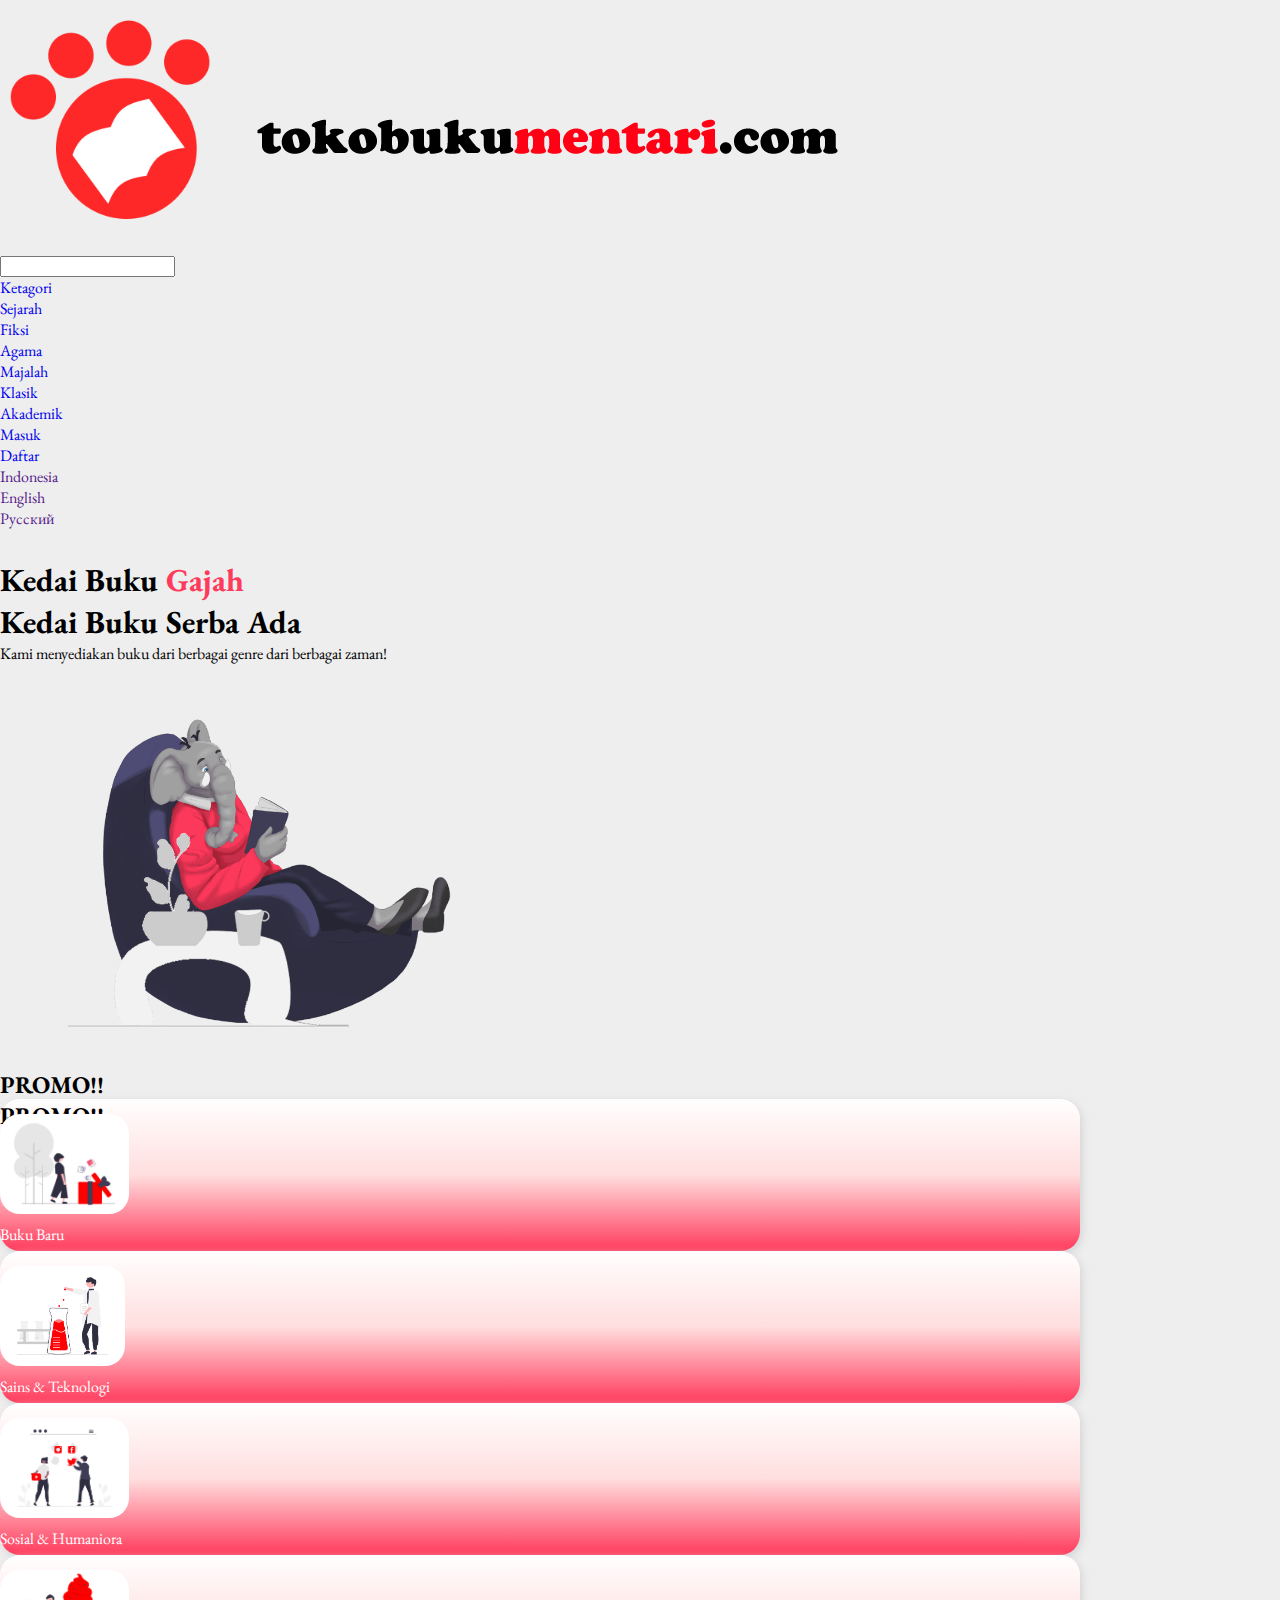
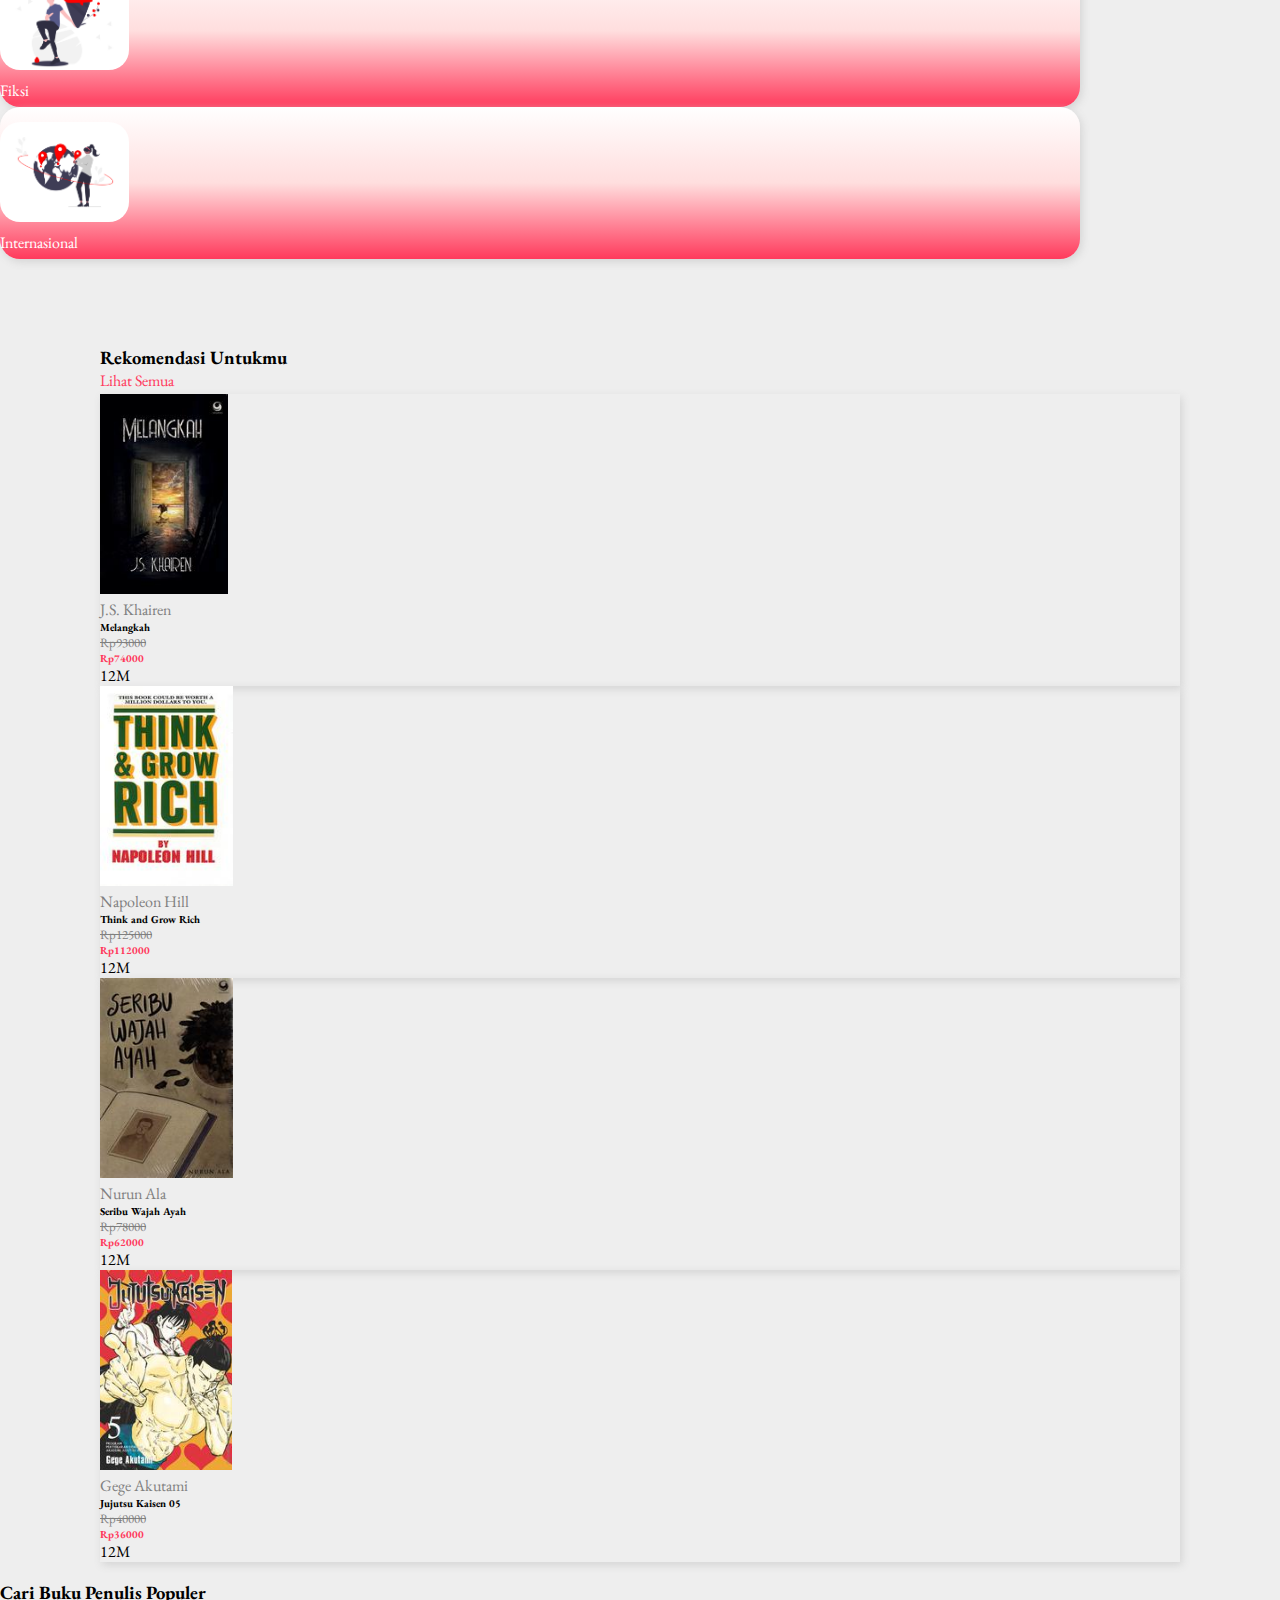
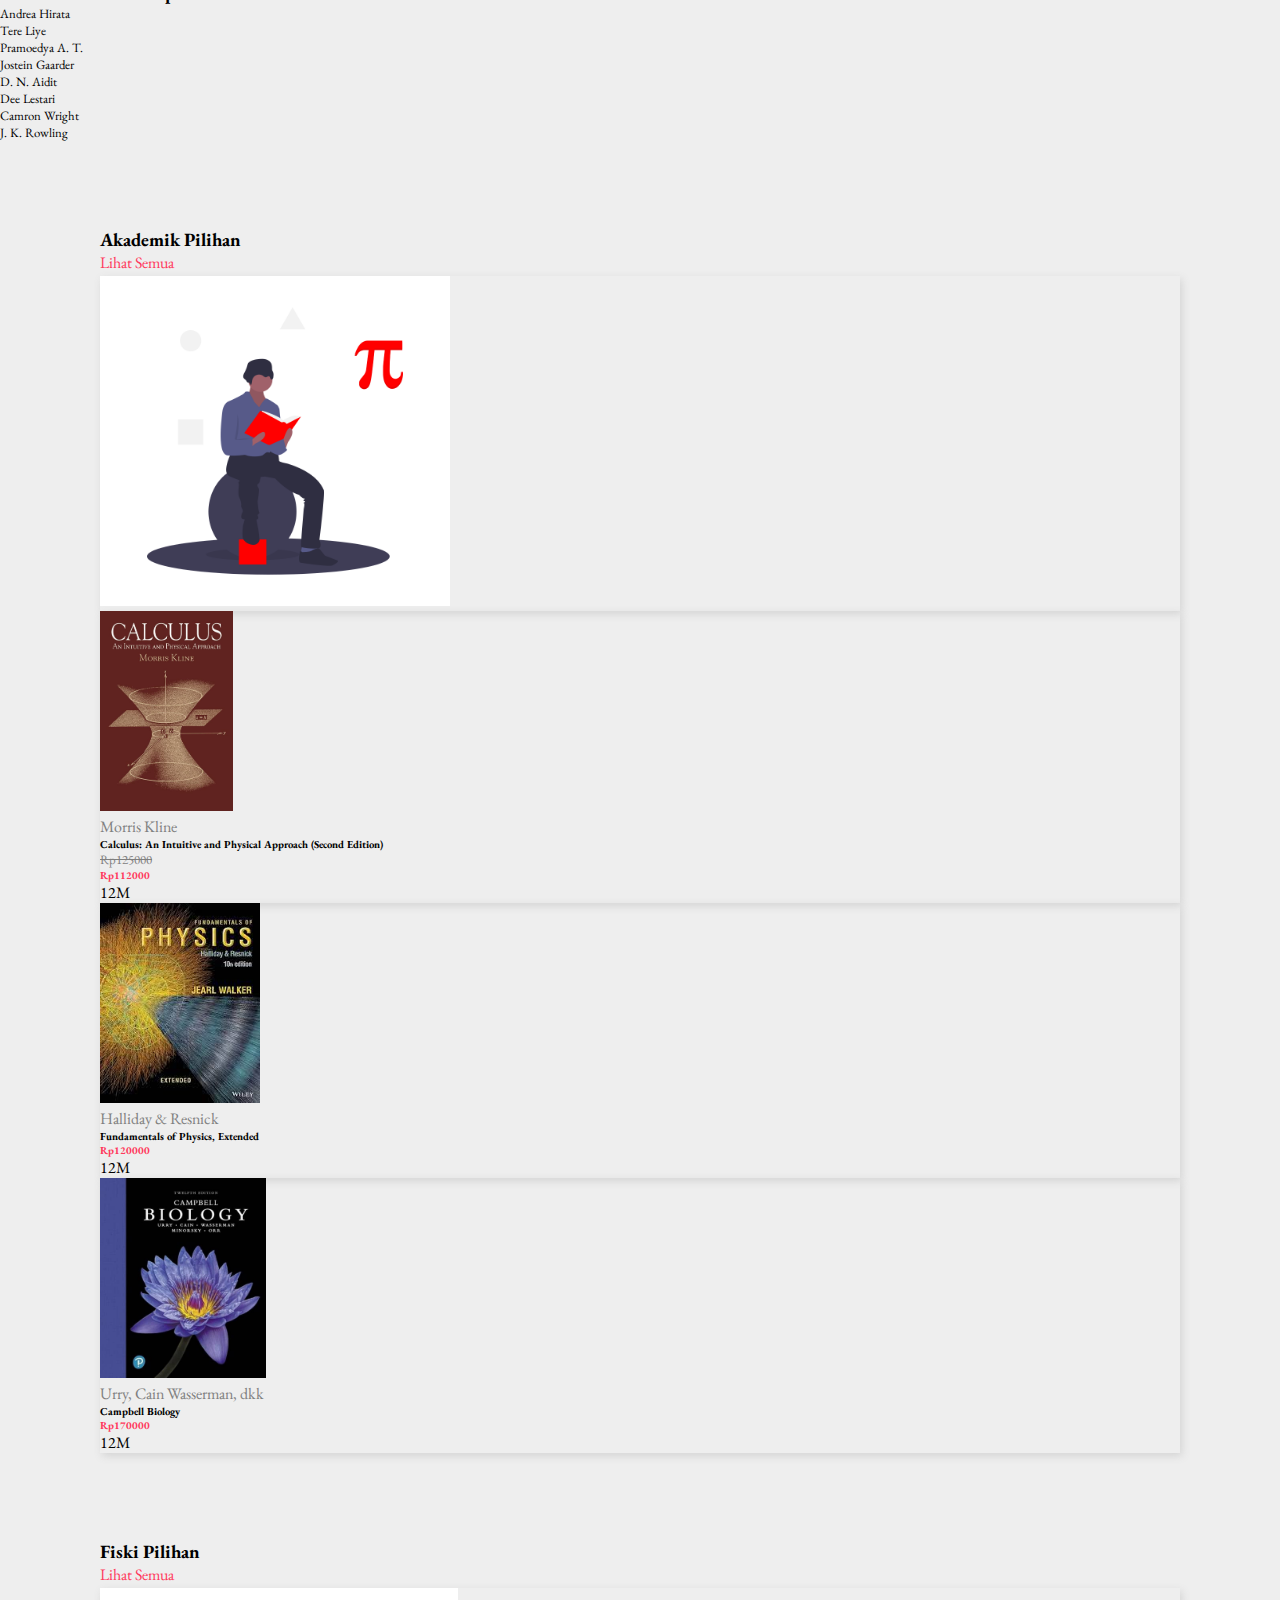
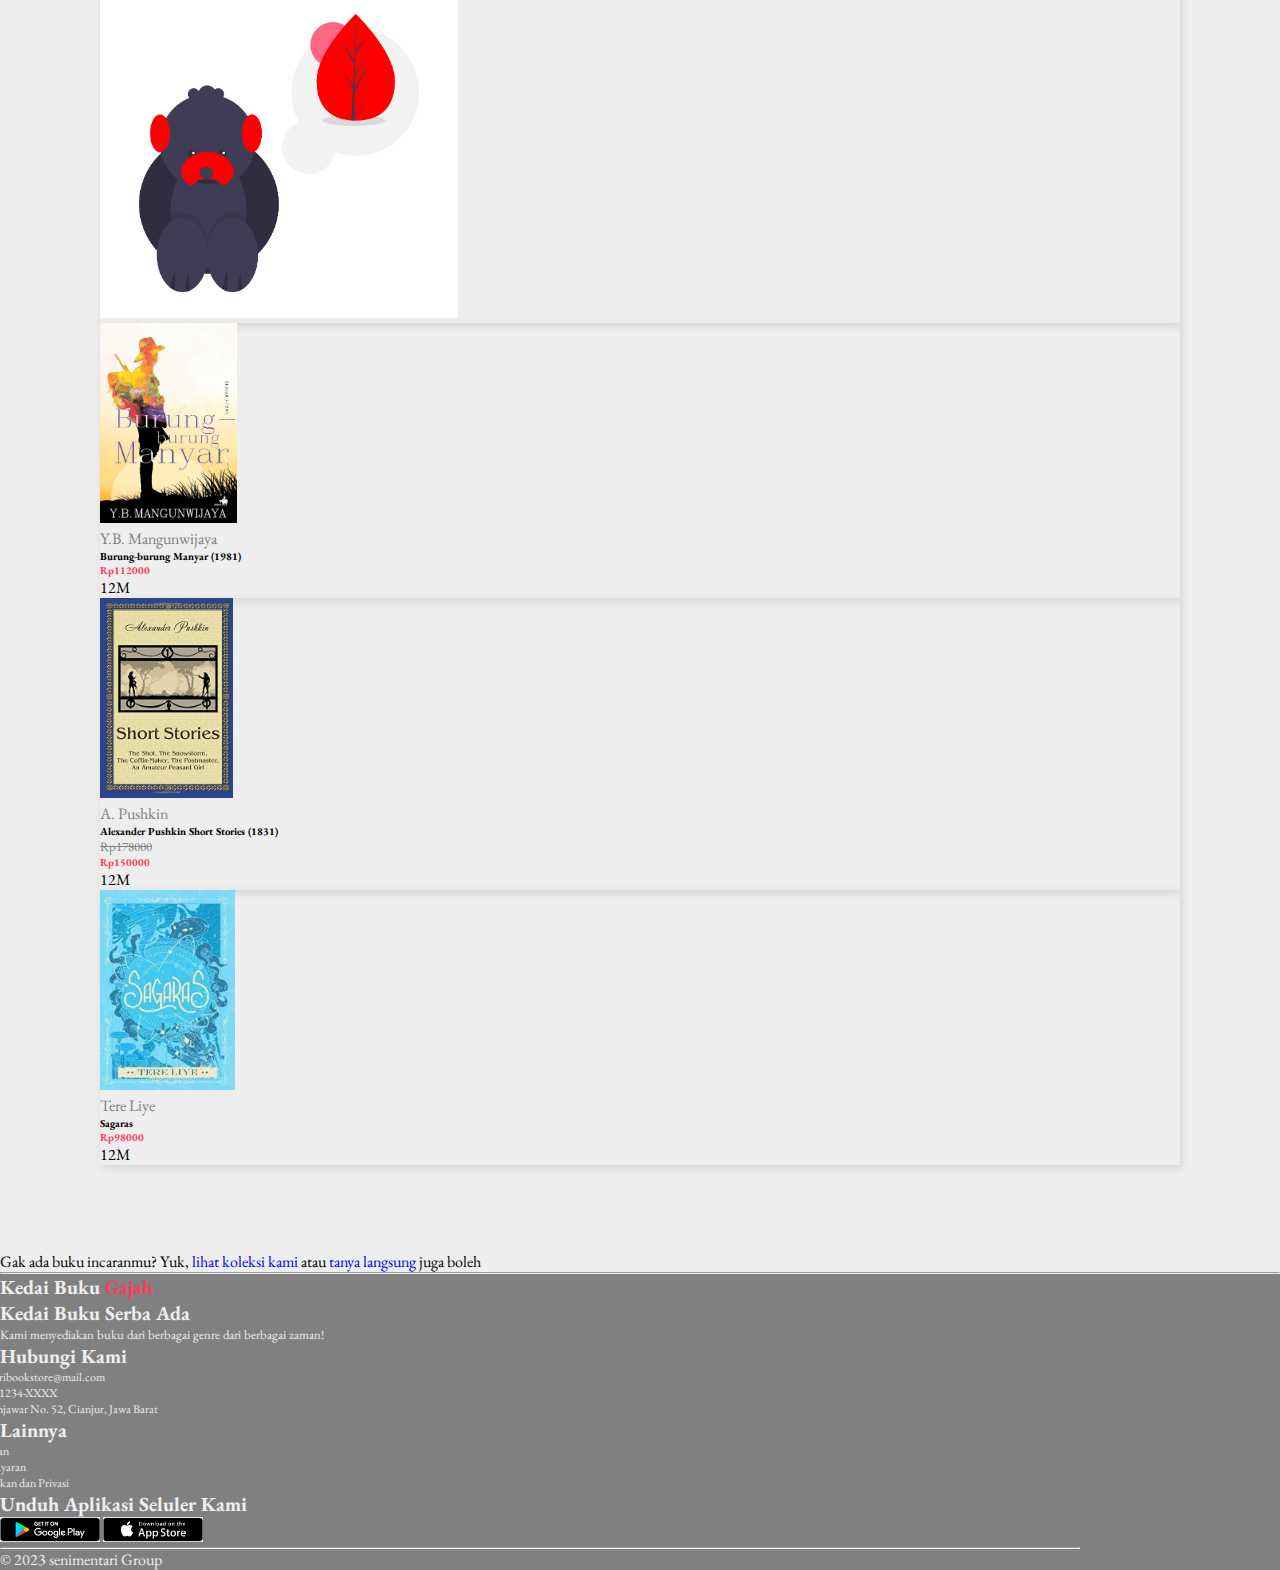
<file: index.html>
<!DOCTYPE html>
<html lang="en">
  <head>
    <meta
      name="description"
      content="Author: Yuri Ostrovsky,
    Illustrator: Yuri Ostrovsky, Category: E-Commerse"
    />
    <meta charset="UTF-8" />
    <meta name="viewport" content="width=device-width, initial-scale=1.0" />
    <link href="https://cdn.jsdelivr.net/npm/bootstrap@5.3.0/dist/css/bootstrap.min.css" rel="stylesheet" integrity="sha384-9ndCyUaIbzAi2FUVXJi0CjmCapSmO7SnpJef0486qhLnuZ2cdeRhO02iuK6FUUVM" crossorigin="anonymous" />
    <link rel="stylesheet" href="assets/style/style.css" />
    <link rel="preconnect" href="https://fonts.googleapis.com" />
    <link rel="preconnect" href="https://fonts.gstatic.com" crossorigin />
    <link href="https://fonts.googleapis.com/css2?family=EB+Garamond:wght@500&display=swap" rel="stylesheet" />
    <link
      rel="stylesheet"
      href="https://cdnjs.cloudflare.com/ajax/libs/font-awesome/6.4.0/css/all.min.css"
      integrity="sha512-iecdLmaskl7CVkqkXNQ/ZH/XLlvWZOJyj7Yy7tcenmpD1ypASozpmT/E0iPtmFIB46ZmdtAc9eNBvH0H/ZpiBw=="
      crossorigin="anonymous"
      referrerpolicy="no-referrer"
    />
    <link rel="shortcut icon" href="assets/images/bg.png" type="image/x-icon" />
    <title>Beranda - Toko Buku Mentari</title>
  </head>
  <body>
    <!-- navbar -->
    <!-- navbar -->
    <div class="container width-max nav-wrapper m-auto position-sticky p-0">
      <div class="navbar p-0">
        <nav class="d-flex flex-column flex-md-row justify-content-between w-100">
          <div class="m-0 d-flex flex-column" style="background-color: #eee">
            <img src="assets/images/logo.png" class="navbar__logo object-fit-contain w-75 m-auto" />
            <!-- hamburger button -->
            <i class="fa-solid fa-bars hamburger-btn fs-1 d-sm-none m-auto font-pink m-0" id="hamburger-btn"></i>
          </div>
          <div class="navbar__list w-100 w-sm-75">
            <ul class="d-flex flex-column flex-md-row justify-content-around align-items-center h-100 p-0" type="none">
              <li class="mx-sm-2 m-auto p-0 navbar__list-li1">
                <a href="index.html"><i class="fa-solid fa-house font-pink"></i><span class="slide-hover"></span></a>
              </li>
              <li class="mx-sm-2 m-auto p-0 navbar__form w-50">
                <div class="input-group">
                  <span class="input-group-text rounded-start-pill" id="inputGroup-sizing-default"><i class="fa-solid fa-magnifying-glass"></i></span>
                  <input type="text" class="form-control rounded-end-pill" aria-label="Sizing example input" aria-describedby="inputGroup-sizing-default" />
                </div>
              </li>
              <li class="mx-sm-2 m-auto p-0 position-relative">
                <a class="dropdown-toggle text-black" href="#" role="button" data-bs-toggle="dropdown" aria-expanded="false">Ketagori</a>
                <ul class="dropdown-menu position-absolute">
                  <li><a class="dropdown-item" href="#">Sejarah</a></li>
                  <li><a class="dropdown-item" href="#">Fiksi</a></li>
                  <li><a class="dropdown-item" href="#">Agama</a></li>
                  <li><a class="dropdown-item" href="#">Majalah</a></li>
                  <li><a class="dropdown-item" href="#">Klasik</a></li>
                  <li><a class="dropdown-item" href="#">Akademik</a></li>
                </ul>
              </li>
              <li class="mx-sm-2 m-auto p-0"><a class="btn btn-outline-success navbar__btn rounded-pill" href="login.html">Masuk</a></li>
              <li class="mx-sm-2 m-auto p-0"><a class="btn btn-success navbar__btn rounded-pill" href="register.html">Daftar</a></li>
              <li class="mx-sm-2 m-auto p-0 position-relative">
                <a class="dropdown-toggle font-pink" href="#" role="button" data-bs-toggle="dropdown" aria-expanded="false"><i class="fas fa-globe"></i></a>
                <ul class="dropdown-menu position-absolute top-4">
                  <li><a class="dropdown-item" href="">Indonesia</a></li>
                  <li><a class="dropdown-item" href="">English</a></li>
                  <li><a class="dropdown-item" href="">Русский</a></li>
                </ul>
              </li>
            </ul>
          </div>
        </nav>
      </div>
    </div>
    <!-- navbar end -->
    <!-- banner -->
    <div class="container width-max d-block">
      <div id="carouselExample" class="carousel slide">
        <div class="carousel-inner">
          <div class="carousel-item active">
            <div class="container banner d-flex w-100">
              <div class="banner__jargon text-center w-50">
                <h1 class="">Kedai Buku <span class="font-pink">Gajah</span><br />Kedai Buku Serba Ada</h1>
                <p class="">Kami menyediakan buku dari berbagai genre dari berbagai zaman!</p>
              </div>
              <img class="banner__img object-fit-contain" src="assets/images/MentariReading.png" alt="Mentari Membaca Buku" />
            </div>
          </div>
          <div class="carousel-item">
            <h2 class="d-block w-100 mt-5 text-center">PROMO!!</h2>
          </div>
          <div class="carousel-item">
            <h2 class="d-block w-100 text-center mt-5">PROMO!!</h2>
          </div>
        </div>
        <button class="carousel-control-prev carousel-control" type="button" data-bs-target="#carouselExample" data-bs-slide="prev">
          <i class="fa-solid fa-chevron-left carousel-prev" aria-hidden="true"></i>
          <span class="visually-hidden">Previous</span>
        </button>
        <button class="carousel-control-next carousel-control" type="button" data-bs-target="#carouselExample" data-bs-slide="next">
          <i class="fa-solid fa-chevron-right carousel-prev" aria-hidden="true"></i>
          <span class="visually-hidden">Next</span>
        </button>
      </div>
    </div>
    <!-- akhir banner -->
    <!-- shortcut -->
    <div class="width-max shortcut-wrapper row m-md-auto">
      <div class="shortcut col-6 col-md-2 mx-auto text-center">
        <a href="#">
          <img src="assets/images/baru.png" alt="buku baru" class="shortcut__img object-fit-contain" />
          <p class="shortcut__text">Buku Baru</p>
        </a>
      </div>
      <div class="shortcut col-6 col-md-2 m-auto text-center">
        <a href="#">
          <img src="assets/images/science.png" alt="buku saintek" class="shortcut__img object-fit-contain" />
          <p class="shortcut__text">Sains & Teknologi</p>
        </a>
      </div>
      <div class="shortcut col-6 col-md-2 m-auto text-center">
        <a href="#">
          <img src="assets/images/social.png" alt="buku soshum" class="shortcut__img object-fit-contain" />
          <p class="shortcut__text">Sosial & Humaniora</p>
        </a>
      </div>
      <div class="shortcut col-6 col-md-2 m-auto text-center">
        <a href="#">
          <img src="assets/images/fiksi.png" alt="buku fiksi" class="shortcut__img object-fit-contain" />
          <p class="shortcut__text">Fiksi</p>
        </a>
      </div>
      <div class="shortcut col-6 col-md-2 m-auto text-center">
        <a href="#">
          <img src="assets/images/international.png" alt="buku luar" class="shortcut__img object-fit-contain" />
          <p class="shortcut__text">Internasional</p>
        </a>
      </div>
    </div>
    <!-- akhir shortcut -->
    <!-- best selling -->
    <!-- Rekomendasi -->
    <div class="container recc-wrapper width-max">
      <div class="recc__jargon d-flex justify-content-between">
        <h3>Rekomendasi Untukmu</h3>
        <p class="see-all pt-2">
          <a href="products.html">Lihat Semua<span class="see-all__slider"></span></a>
        </p>
      </div>
      <div class="row">
        <div class="col-6 col-md-3">
          <div class="card card-product rounded p-4 recc__card">
            <a onclick="showDetail()" class="position-absolute"></a>
            <img class="recc__card-img object-fit-contain object-fit-contain" src="assets/images/melangkah.jpg" alt="" />
            <p class="recc__card-p">J.S. Khairen</p>
            <h6>Melangkah</h6>
            <p class="recc__card-disc">Rp93000</p>
            <h6 class="recc__card-price">Rp74000</h6>
            <p class="text-end m-0" id="like-button">12M <i class="fa-regular fa-heart fs-6"></i></p>
          </div>
        </div>
        <div class="col-6 col-md-3">
          <div class="card card-product rounded p-4 recc__card">
            <a onclick="showDetail()" class="position-absolute"></a>
            <img class="recc__card-img object-fit-contain object-fit-contain" src="assets/images/thinkrich.jpg" alt="" />
            <p class="recc__card-p">Napoleon Hill</p>
            <h6>Think and Grow Rich</h6>
            <p class="recc__card-disc">Rp125000</p>
            <h6 class="recc__card-price">Rp112000</h6>
            <p class="text-end m-0" id="like-button">12M <i class="fa-regular fa-heart fs-6"></i></p>
          </div>
        </div>
        <div class="col-6 col-md-3">
          <div class="card card-product rounded p-4 recc__card">
            <a onclick="showDetail()" class="position-absolute"></a>
            <img class="recc__card-img object-fit-contain object-fit-contain" src="assets/images/seribuWajahAyah.jpg" alt="" />
            <p class="recc__card-p">Nurun Ala</p>
            <h6>Seribu Wajah Ayah</h6>
            <p class="recc__card-disc">Rp78000</p>
            <h6 class="recc__card-price">Rp62000</h6>
            <p class="text-end m-0" id="like-button">12M <i class="fa-regular fa-heart fs-6"></i></p>
          </div>
        </div>
        <div class="col-6 col-md-3">
          <div class="card card-product rounded p-4 recc__card">
            <a onclick="showDetail()" class="position-absolute"></a>
            <img class="recc__card-img object-fit-contain object-fit-contain" src="assets/images/jjk5.jpg" alt="" />
            <p class="recc__card-p">Gege Akutami</p>
            <h6>Jujutsu Kaisen 05</h6>
            <p class="recc__card-disc">Rp40000</p>
            <h6 class="recc__card-price">Rp36000</h6>
            <p class="text-end m-0" id="like-button">12M <i class="fa-regular fa-heart fs-6"></i></p>
          </div>
        </div>
      </div>
    </div>
    <!-- akhir rekomendasi -->
    <!-- cari penulis populer -->
    <div class="container d-none d-sm-block width-max writter">
      <div class="writter__title">
        <h3>Cari Buku Penulis Populer</h3>
      </div>
      <div class="writter__list">
        <div class="d-flex gap-0 gap-md-5">
          <p class="border rounded-pill p-2 bg-white">Andrea Hirata</p>
          <p class="border rounded-pill p-2 bg-white">Tere Liye</p>
          <p class="border rounded-pill p-2 bg-white">Pramoedya A. T.</p>
          <p class="border rounded-pill p-2 bg-white">Jostein Gaarder</p>
          <p class="border rounded-pill p-2 bg-white d-none d-md-block">D. N. Aidit</p>
          <p class="border rounded-pill p-2 bg-white">Dee Lestari</p>
          <p class="border rounded-pill p-2 bg-white">Camron Wright</p>
          <p class="border rounded-pill p-2 bg-white">J. K. Rowling</p>
        </div>
      </div>
    </div>
    <!-- cari penulis populer -->
    <!-- akademik pilihan -->
    <div class="container acc-wrapper width-max">
      <div class="acc__jargon d-flex justify-content-between">
        <h3>Akademik Pilihan</h3>
        <p class="see-all pt-2">
          <a href="products.html">Lihat Semua<span class="see-all__slider"></span></a>
        </p>
      </div>
      <div class="row">
        <div class="col-md-3">
          <div class="card card-product rounded p-4 acc__card">
            <img class="acc__card-img1 object-fit-contain" src="assets/images/math.png" alt="" />
          </div>
        </div>
        <div class="col-6 col-md-3">
          <div class="card card-product rounded p-4 acc__card">
            <a onclick="showDetail()" class="position-absolute"></a>
            <img class="acc__card-img object-fit-contain" src="assets/images/calculus.jpg" alt="" />
            <p class="acc__card-p">Morris Kline</p>
            <h6>Calculus: An Intuitive and Physical Approach (Second Edition)</h6>
            <p class="acc__card-disc">Rp125000</p>
            <h6 class="acc__card-price">Rp112000</h6>
            <p class="text-end m-0" id="like-button">12M <i class="fa-regular fa-heart fs-6"></i></p>
          </div>
        </div>
        <div class="col-6 col-md-3">
          <div class="card card-product rounded p-4 acc__card">
            <a onclick="showDetail()" class="position-absolute"></a>
            <img class="acc__card-img object-fit-contain" src="assets/images/fisika.jpg" alt="" />
            <p class="acc__card-p">Halliday & Resnick</p>
            <h6>Fundamentals of Physics, Extended</h6>
            <!-- <p class="acc__card-disc">Rp78000</p> -->
            <h6 class="acc__card-price">Rp120000</h6>
            <p class="text-end m-0" id="like-button">12M <i class="fa-regular fa-heart fs-6"></i></p>
          </div>
        </div>
        <div class="col-6 col-md-3">
          <div class="card card-product rounded p-4 acc__card">
            <a onclick="showDetail()" class="position-absolute"></a>
            <img class="acc__card-img object-fit-contain" src="assets/images/biologi.jpg" alt="" />
            <p class="acc__card-p">Urry, Cain Wasserman, dkk</p>
            <h6>Campbell Biology</h6>

            <h6 class="acc__card-price">Rp170000</h6>
            <p class="text-end m-0" id="like-button">12M <i class="fa-regular fa-heart fs-6"></i></p>
          </div>
        </div>
      </div>
    </div>
    <!-- akhir akademik pilihan -->
    <!-- fiksi pilihan -->
    <div class="container fics-wrapper width-max">
      <div class="fics__jargon d-flex justify-content-between">
        <h3>Fiski Pilihan</h3>
        <p class="see-all pt-2">
          <a href="products.html">Lihat Semua<span class="see-all__slider"></span></a>
        </p>
      </div>
      <div class="row">
        <div class="col-md-3">
          <div class="card card-product rounded p-4 fics__card">
            <img class="fics__card-img1 object-fit-contain" src="assets/images/dream.png" alt="" />
          </div>
        </div>
        <div class="col-6 col-md-3">
          <div class="card card-product rounded p-4 fics__card">
            <a onclick="showDetail()" class="position-absolute"></a>
            <img class="fics__card-img object-fit-contain" src="assets/images/manyar.jpg" alt="" />
            <p class="fics__card-p">Y.B. Mangunwijaya</p>
            <h6>Burung-burung Manyar (1981)</h6>

            <h6 class="fics__card-price">Rp112000</h6>
            <p class="text-end m-0" id="like-button">12M <i class="fa-regular fa-heart fs-6"></i></p>
          </div>
        </div>
        <div class="col-6 col-md-3">
          <div class="card card-product rounded p-4 fics__card">
            <a onclick="showDetail()" class="position-absolute"></a>
            <img class="fics__card-img object-fit-contain" src="assets/images/pushkin.jpg" alt="" />
            <p class="fics__card-p">A. Pushkin</p>
            <h6>Alexander Pushkin Short Stories (1831)</h6>
            <p class="fics__card-disc">Rp178000</p>
            <h6 class="fics__card-price">Rp150000</h6>
            <p class="text-end m-0" id="like-button">12M <i class="fa-regular fa-heart fs-6"></i></p>
          </div>
        </div>
        <div class="col-6 col-md-3">
          <div class="card card-product rounded p-4 fics__card">
            <a onclick="showDetail()" class="position-absolute"></a>
            <img class="fics__card-img object-fit-contain" src="assets/images/sagaras.jpg" alt="" />
            <p class="fics__card-p">Tere Liye</p>
            <h6>Sagaras</h6>
            <h6 class="fics__card-price">Rp98000</h6>
            <p class="text-end m-0" id="like-button">12M <i class="fa-regular fa-heart fs-6"></i></p>
          </div>
        </div>
      </div>
    </div>
    <!-- akhir fiksi pilihan -->
    <!-- akhir best selling -->
    <div class="popUp" id="popUp">
      <div class="mb-3 popUp-content p-2 rounded" id="popUp">
        <p class="fw-bold position-absolute end-0 pe-3 popUp-close" id="popUpClose" onclick="closeDetail()">&#9747;</p>
        <div class="row g-0">
          <div class="col-md-4">
            <img class="popUp__img" src="assets/images/sagaras.jpg" class="img-fluid rounded-start p-2" width="300" />
          </div>
          <div class="col-md-8">
            <div class="card-body">
              <p class="card-text"><small class="text-body-secondary">Tere Liye</small></p>
              <h3 class="card-title">Sagaras</h3>
              <hr />
              <p class="card-text">Lorem ipsum dolor sit amet consectetur adipisicing elit. Iure vero suscipit, repudiandae officia quas saepe voluptatem nisi alias natus ut.</p>
              <h5>Detail</h5>
              <hr />
              <div class="row">
                <div class="col-6">
                  Jumlah halaman <br />
                  <p class="text-secondary">120</p>
                </div>
                <div class="col-6">
                  Tahun Terbit <br />
                  <p class="text-secondary">2018</p>
                </div>
                <div class="col-6">
                  Penerbit <br />
                  <p class="text-secondary">Sabakgrip</p>
                </div>
                <div class="col-6">
                  Bahasa <br />
                  <p class="text-secondary">Indonesia</p>
                </div>
              </div>
              <h5>Mau Beli Berapa?</h5>
              <hr />
              <div class="input-group">
                <form class="m-auto m-md-0" action="">
                  <input class="popUp__input" id="amount-input" type="number" value="1" min="1" /> <br />
                  <h5 id="sub-total">Subtotal: Rp<span id="subtotalNumber">98000</span></h5>
                  <button class="btn btn-outline-success mt-3">Tambah ke Keranjang</button>
                  <button class="btn btn-success mt-3">Beli Sekarang</button>
                </form>
              </div>
            </div>
          </div>
        </div>
      </div>
    </div>
    <!-- footer -->
    <p class="incarBuku text-center">Gak ada buku incaranmu? Yuk, <a href="products.html">lihat koleksi kami</a> atau <a href="#">tanya langsung</a> juga boleh</p>
    <div class="container">
      <hr />
    </div>
    <div class="footer-wrapper p-5 m-0">
      <footer class="container width-max row m-auto">
        <div class="footer__jargon col-sm-3">
          <h4 class="fw-bold">Kedai Buku <span class="font-pink">Gajah</span><br />Kedai Buku Serba Ada</h4>
          <p style="font-size: 0.8rem">Kami menyediakan buku dari berbagai genre dari berbagai zaman!</p>
        </div>
        <div class="footer__contact col-sm-3">
          <h4>Hubungi Kami</h4>
          <ul type="none">
            <li>mentaribookstore@mail.com</li>
            <li>(021)-1234-XXXX</li>
            <li>Jl. Hanjawar No. 52, Cianjur, Jawa Barat</li>
          </ul>
        </div>
        <div class="footer__services col-sm-3">
          <h4>Lainnya</h4>
          <ul type="none">
            <li class="otherLink">Bantuan</li>
            <li class="otherLink">Pembayaran</li>
            <li class="otherLink">Kebijakan dan Privasi</li>
          </ul>
        </div>
        <div class="download-app col-sm-3">
          <h4>Unduh Aplikasi Seluler Kami</h4>
          <a href="#"><img src="assets/images/googlePlay.png" alt="googlePlay" width="100" /></a>
          <a href="#"><img src="assets/images/appStore.png" alt="appStore" width="100" /></a>
        </div>
        <hr />
        <div class="container d-sm-flex justify-content-around">
          <div class="sosmed">
            <a href="https://www.instagram.com/senimentari_/" class="me-3"><i class="footer__icon fa-brands fa-instagram"></i></a>
            <a href="https://web.facebook.com/MentariElephant" class="me-3"><i class="footer__icon fa-brands fa-facebook"></i></a>
            <a href="https://twitter.com/senimentari_" class="me-3"><i class="footer__icon fa-brands fa-twitter"></i></a>
          </div>
          <div class="credit">
            <p class="copyright text-center">&copy; 2023 senimentari Group</p>
          </div>
        </div>
      </footer>
    </div>
    <!-- akhir footer -->
    <script src="https://cdn.jsdelivr.net/npm/bootstrap@5.3.0/dist/js/bootstrap.bundle.min.js" integrity="sha384-geWF76RCwLtnZ8qwWowPQNguL3RmwHVBC9FhGdlKrxdiJJigb/j/68SIy3Te4Bkz" crossorigin="anonymous"></script>
    <script src="assets/script/script.js"></script>
  </body>
</html>
</file>
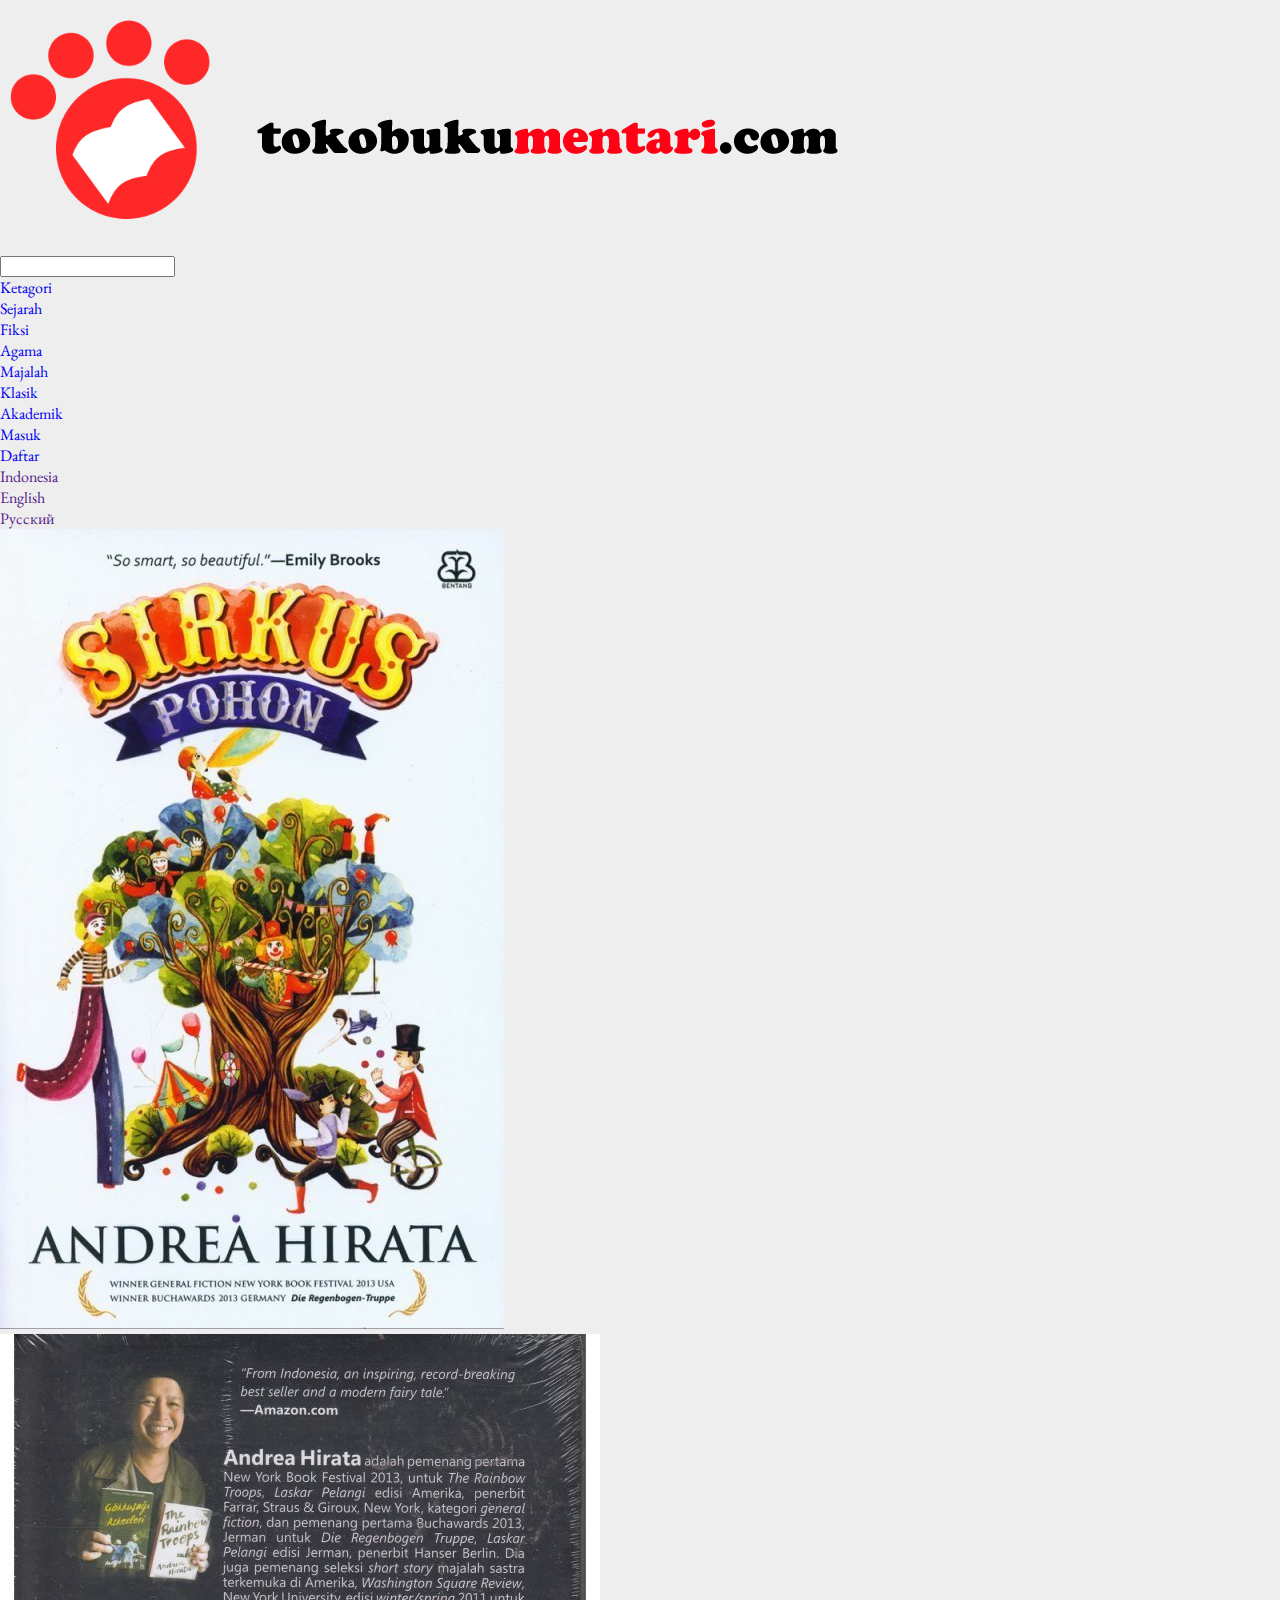
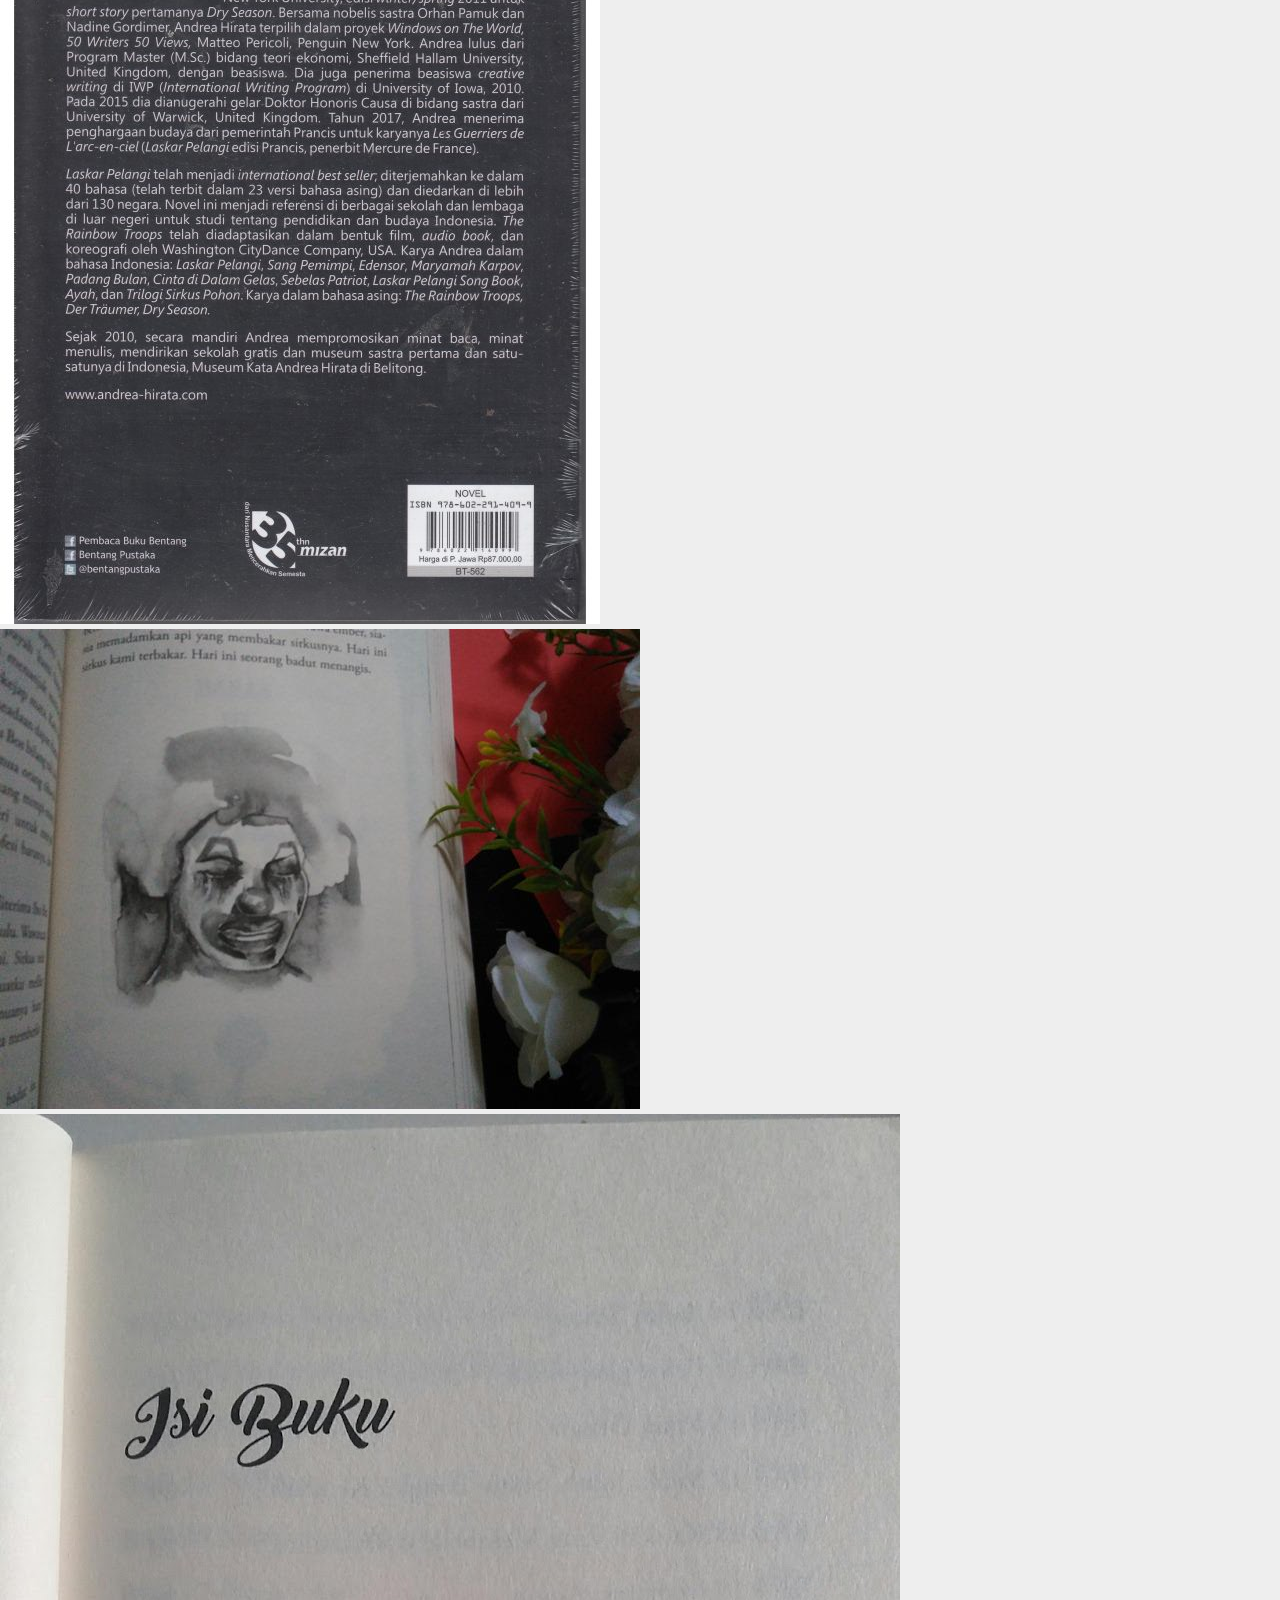
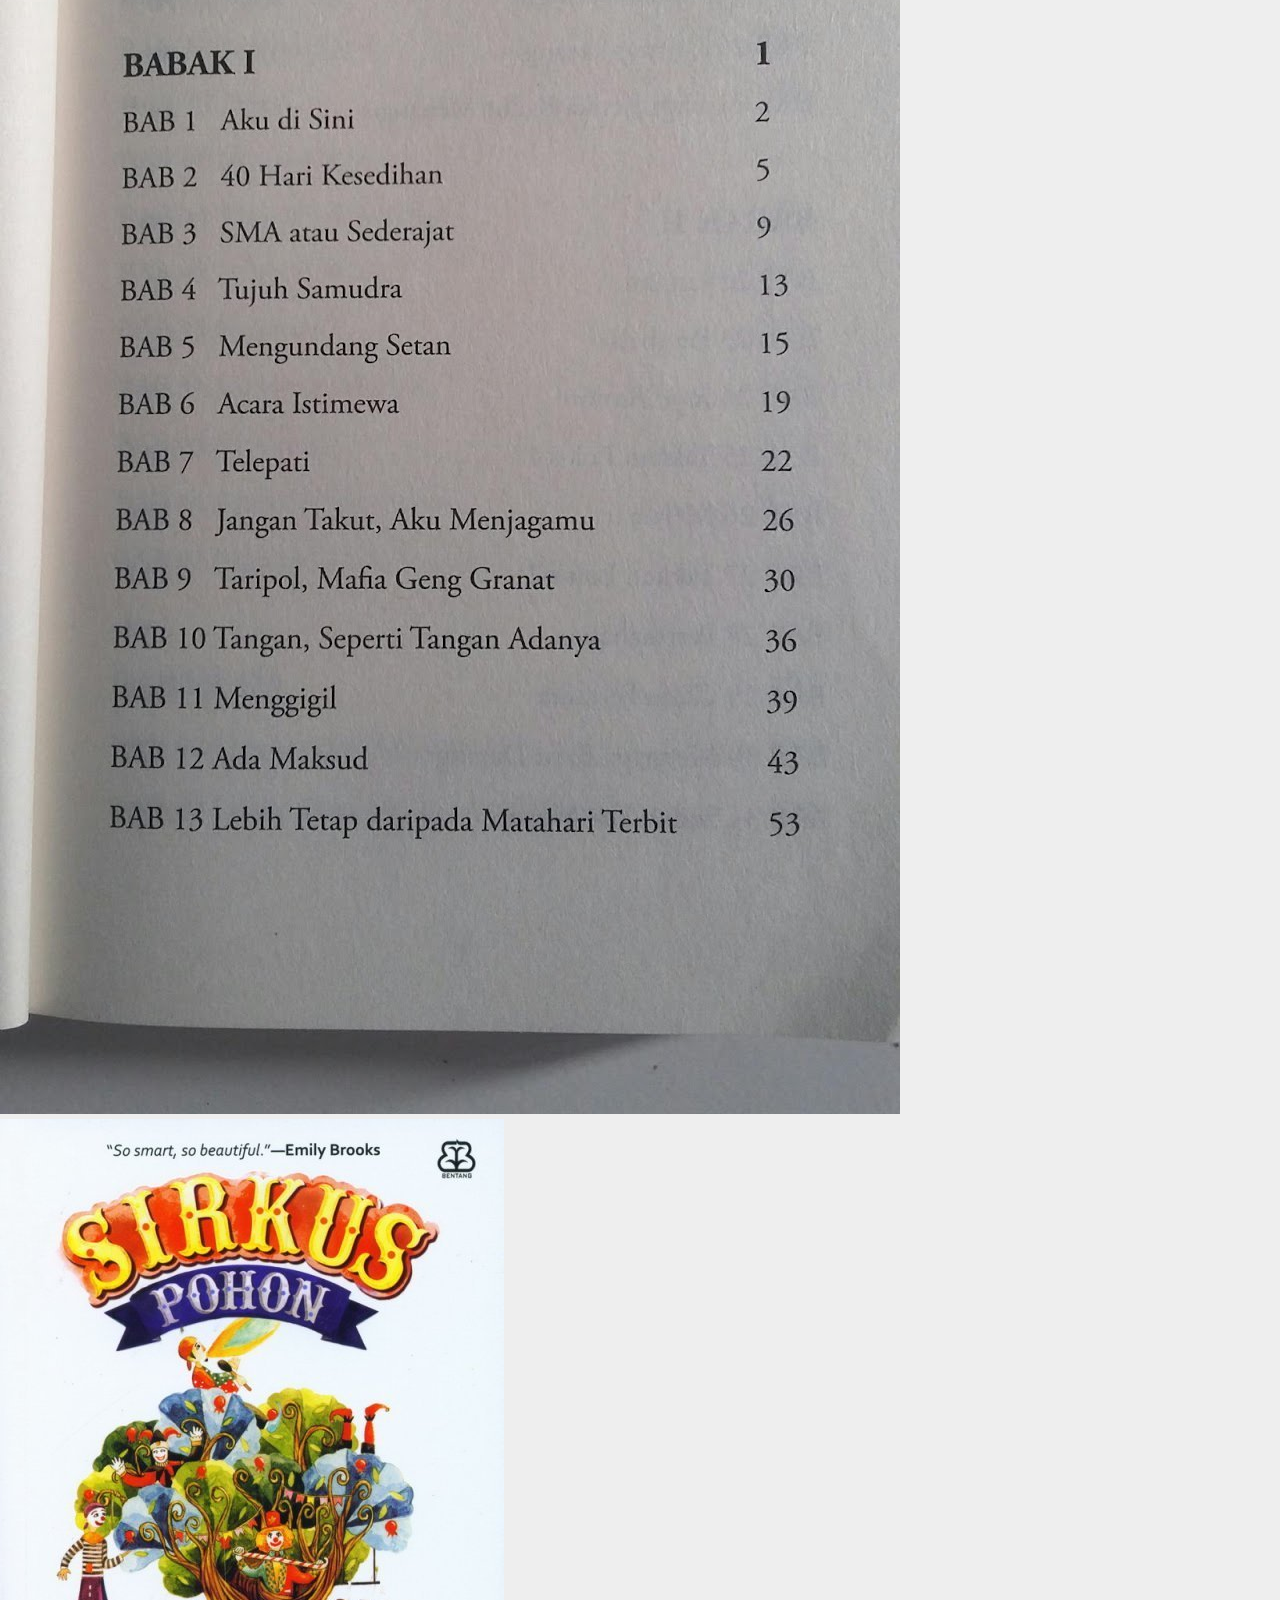
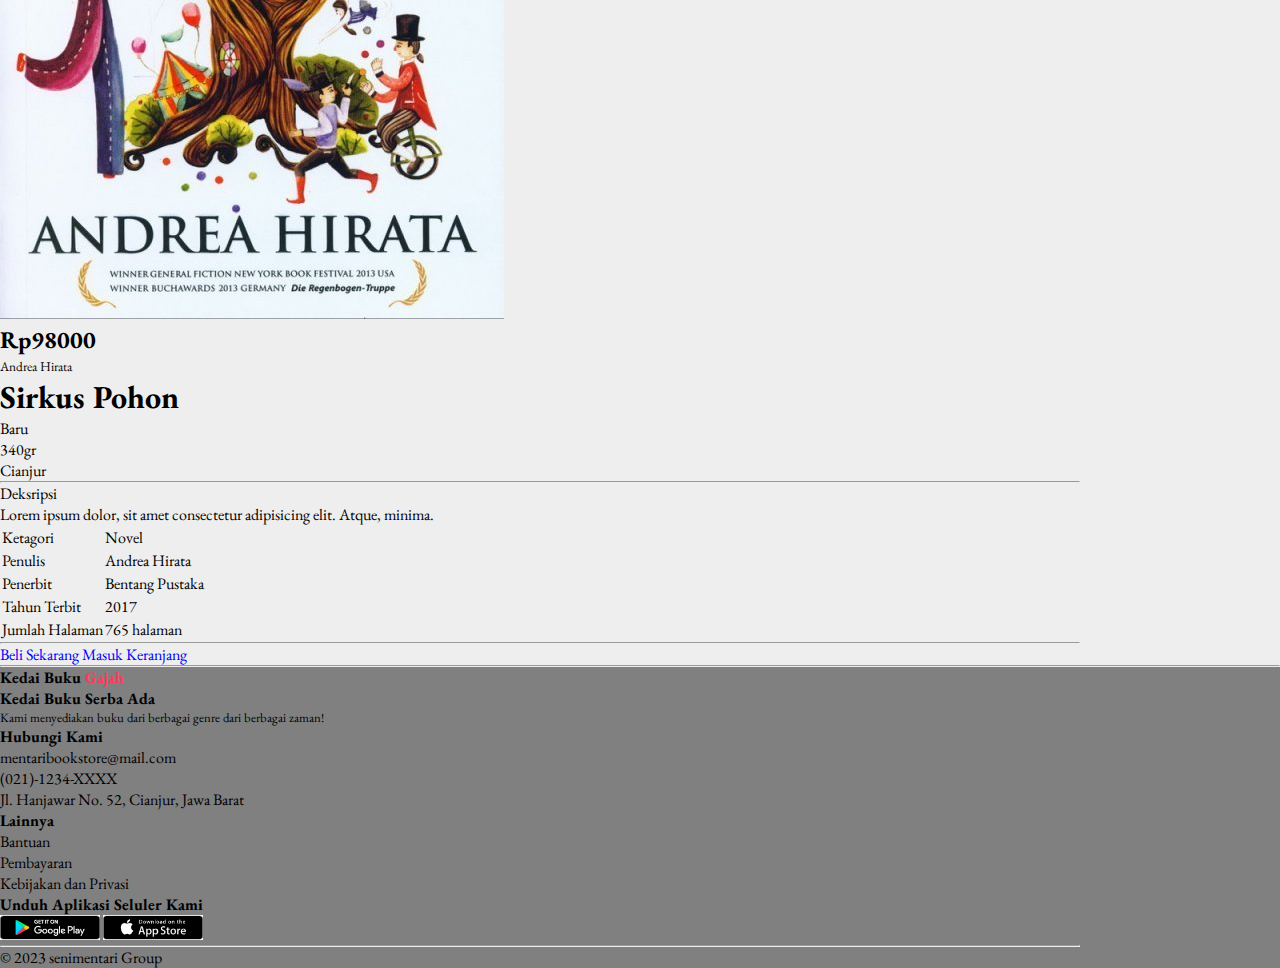
<file: detail.html>
<!DOCTYPE html>
<html lang="en">
  <head>
    <meta
      name="description"
      content="Author: Yuri Ostrovsky,
      Illustrator: Yuri Ostrovsky, Category: E-Commerse"
    />
    <meta charset="UTF-8" />
    <meta name="viewport" content="width=device-width, initial-scale=1.0" />
    <link href="https://cdn.jsdelivr.net/npm/bootstrap@5.3.0/dist/css/bootstrap.min.css" rel="stylesheet" integrity="sha384-9ndCyUaIbzAi2FUVXJi0CjmCapSmO7SnpJef0486qhLnuZ2cdeRhO02iuK6FUUVM" crossorigin="anonymous" />
    <link rel="stylesheet" href="assets/style/detail.css" />
    <link rel="preconnect" href="https://fonts.googleapis.com" />
    <link rel="preconnect" href="https://fonts.gstatic.com" crossorigin />
    <link href="https://fonts.googleapis.com/css2?family=EB+Garamond:wght@500&display=swap" rel="stylesheet" />
    <link
      rel="stylesheet"
      href="https://cdnjs.cloudflare.com/ajax/libs/font-awesome/6.4.0/css/all.min.css"
      integrity="sha512-iecdLmaskl7CVkqkXNQ/ZH/XLlvWZOJyj7Yy7tcenmpD1ypASozpmT/E0iPtmFIB46ZmdtAc9eNBvH0H/ZpiBw=="
      crossorigin="anonymous"
      referrerpolicy="no-referrer"
    />
    <link rel="shortcut icon" href="assets/images/bg.png" type="image/x-icon" />
    <title>Detail - Toko Buku Mentari</title>
  </head>
  <body>
    <!-- navbar -->
    <div class="container width-max nav-wrapper m-auto position-sticky">
      <div class="navbar">
        <nav class="d-flex flex-column flex-md-row justify-content-evenly">
          <img src="assets/images/logo.png" class="navbar__logo object-fit-contain w-25 m-auto" />
          <i class="fa-solid fa-bars hamburger-btn fs-1 d-sm-none m-auto font-pink" id="hamburger-btn"></i>
          <div class="navbar__list w-sm-75">
            <ul class="d-flex flex-column flex-md-row justify-content-around align-items-center h-100 p-0" type="none">
              <li class="mx-sm-2 m-auto p-0 navbar__list-li1">
                <a href="index.html"><i class="fa-solid fa-house font-pink"></i><span class="slide-hover"></span></a>
              </li>
              <li class="mx-sm-2 m-auto p-0 navbar__form w-50">
                <div class="input-group">
                  <span class="input-group-text rounded-start-pill" id="inputGroup-sizing-default"><i class="fa-solid fa-magnifying-glass"></i></span>
                  <input type="text" class="form-control rounded-end-pill" aria-label="Sizing example input" aria-describedby="inputGroup-sizing-default" />
                </div>
              </li>
              <li class="mx-sm-2 m-auto p-0 position-relative">
                <a class="dropdown-toggle text-black" href="#" role="button" data-bs-toggle="dropdown" aria-expanded="false">Ketagori</a>
                <ul class="dropdown-menu position-absolute">
                  <li><a class="dropdown-item" href="#">Sejarah</a></li>
                  <li><a class="dropdown-item" href="#">Fiksi</a></li>
                  <li><a class="dropdown-item" href="#">Agama</a></li>
                  <li><a class="dropdown-item" href="#">Majalah</a></li>
                  <li><a class="dropdown-item" href="#">Klasik</a></li>
                  <li><a class="dropdown-item" href="#">Akademik</a></li>
                </ul>
              </li>
              <li class="mx-sm-2 m-auto p-0"><a class="btn btn-outline-success navbar__btn rounded-pill" href="login.html">Masuk</a></li>
              <li class="mx-sm-2 m-auto p-0"><a class="btn btn-success navbar__btn rounded-pill" href="register.html">Daftar</a></li>
              <li class="mx-sm-2 m-auto p-0 position-relative">
                <a class="dropdown-toggle font-pink" href="#" role="button" data-bs-toggle="dropdown" aria-expanded="false"><i class="fas fa-globe"></i></a>
                <ul class="dropdown-menu position-absolute top-4">
                  <li><a class="dropdown-item" href="">Indonesia</a></li>
                  <li><a class="dropdown-item" href="">English</a></li>
                  <li><a class="dropdown-item" href="">Русский</a></li>
                </ul>
              </li>
            </ul>
          </div>
        </nav>
      </div>
    </div>
    <!-- navbar end -->
    <!-- main content -->
    <main class="container width-max my-5 m-auto p-3">
      <div class="row">
        <div class="col-lg-8">
          <div class="row g-2">
            <div class="col-6 h-100">
              <img src="assets/images/sirkuspohon.jpg" class="w-100 h-100 object-fit-cover" alt="sirkuspohon" />
            </div>
            <div class="col-6 h-100">
              <div class="row g-2">
                <div class="col-6">
                  <img src="assets/images/Sirkus-Pohon-Belakang-600x890.jpg" alt="sirkuspohon" class="w-100 h-100 object-fit-contain" />
                </div>
                <div class="col-6">
                  <img src="assets/images/badut.jpg" alt="sirkuspohon" class="w-100 h-100 object-fit-cover" />
                </div>
                <div class="col-6">
                  <img src="assets/images/daftarisi.jpg" alt="sirkuspohon" class="w-100 object-fit-contain" />
                </div>
                <div class="col-6">
                  <img src="assets/images/sirkuspohon.jpg" alt="sirkuspohon" class="w-100 h-100 object-fit-cover" />
                </div>
              </div>
            </div>
          </div>
        </div>
        <div class="col-lg-4 col p-0">
          <div class="p-3 card m-auto">
            <div class="price">
              <h2>Rp98000</h2>
              <small class="text-body-secondary">Andrea Hirata</small>
              <h1 class="fs-5">Sirkus Pohon</h1>
              <div class="d-flex justify-content-between w-75 text-body-secondary align-items-center">
                <p class="m-0">Baru</p>
                <i class="fa-solid fa-circle text-body-secondary" style="font-size: 0.5rem"></i>
                <p class="m-0">340gr</p>
                <i class="fa-solid fa-circle text-body-secondary" style="font-size: 0.5rem"></i>
                <p class="m-0">Cianjur</p>
              </div>
            </div>
            <hr />
            <div class="item_desc h-100">
              <p>Deksripsi</p>
              <p>Lorem ipsum dolor, sit amet consectetur adipisicing elit. Atque, minima.</p>
              <table class="w-100">
                <tbody>
                  <tr>
                    <td class="fw-bold">Ketagori</td>
                    <td>Novel</td>
                  </tr>
                  <tr>
                    <td class="fw-bold">Penulis</td>
                    <td>Andrea Hirata</td>
                  </tr>
                  <tr>
                    <td class="fw-bold">Penerbit</td>
                    <td>Bentang Pustaka</td>
                  </tr>
                  <tr>
                    <td class="fw-bold">Tahun Terbit</td>
                    <td>2017</td>
                  </tr>
                  <tr>
                    <td class="fw-bold">Jumlah Halaman</td>
                    <td>765 halaman</td>
                  </tr>
                </tbody>
              </table>
            </div>
            <hr />
            <div class="btn-container d-flex flex-column gap-2">
              <a class="btn btn-success" href="#">Beli Sekarang</a>
              <a class="btn btn-outline-success" href="#">Masuk Keranjang</a>
            </div>
          </div>
        </div>
      </div>
    </main>
    <!-- main content end -->
    <!-- footer -->
    <div class="container">
      <hr />
    </div>
    <div class="footer-wrapper p-5 m-0 text-white">
      <footer class="container width-max row m-auto h-100 text-center text-sm-start">
        <div class="footer__jargon col-sm-3">
          <h4>Kedai Buku <span class="font-pink">Gajah</span><br />Kedai Buku Serba Ada</h4>
          <p style="font-size: 0.8rem">Kami menyediakan buku dari berbagai genre dari berbagai zaman!</p>
        </div>
        <div class="footer__contact col-sm-3">
          <h4>Hubungi Kami</h4>
          <ul type="none" class="p-0">
            <li>mentaribookstore@mail.com</li>
            <li>(021)-1234-XXXX</li>
            <li>Jl. Hanjawar No. 52, Cianjur, Jawa Barat</li>
          </ul>
        </div>
        <div class="footer__services col-sm-3">
          <h4>Lainnya</h4>
          <ul type="none" class="p-0">
            <li class="otherLink">Bantuan</li>
            <li class="otherLink">Pembayaran</li>
            <li class="otherLink">Kebijakan dan Privasi</li>
          </ul>
        </div>
        <div class="download-app col-sm-3">
          <h4>Unduh Aplikasi Seluler Kami</h4>
          <a href="#"><img src="assets/images/googlePlay.png" alt="googlePlay" width="100" /></a>
          <a href="#"><img src="assets/images/appStore.png" alt="appStore" width="100" /></a>
        </div>
        <hr />
        <div class="container d-sm-flex justify-content-around">
          <div class="sosmed">
            <a href="https://www.instagram.com/senimentari_/" class="me-3"><i class="footer__icon fa-brands fa-instagram"></i></a>
            <a href="https://web.facebook.com/MentariElephant" class="me-3"><i class="footer__icon fa-brands fa-facebook"></i></a>
            <a href="https://twitter.com/senimentari_" class="me-3"><i class="footer__icon fa-brands fa-twitter"></i></a>
          </div>
          <div class="credit">
            <p class="copyright text-center">&copy; 2023 senimentari Group</p>
          </div>
        </div>
      </footer>
    </div>
    <!-- footer end -->
    <script src="https://cdn.jsdelivr.net/npm/bootstrap@5.3.0/dist/js/bootstrap.bundle.min.js" integrity="sha384-geWF76RCwLtnZ8qwWowPQNguL3RmwHVBC9FhGdlKrxdiJJigb/j/68SIy3Te4Bkz" crossorigin="anonymous"></script>
    <script src="assets/script/script.js"></script>
  </body>
</html>
</file>
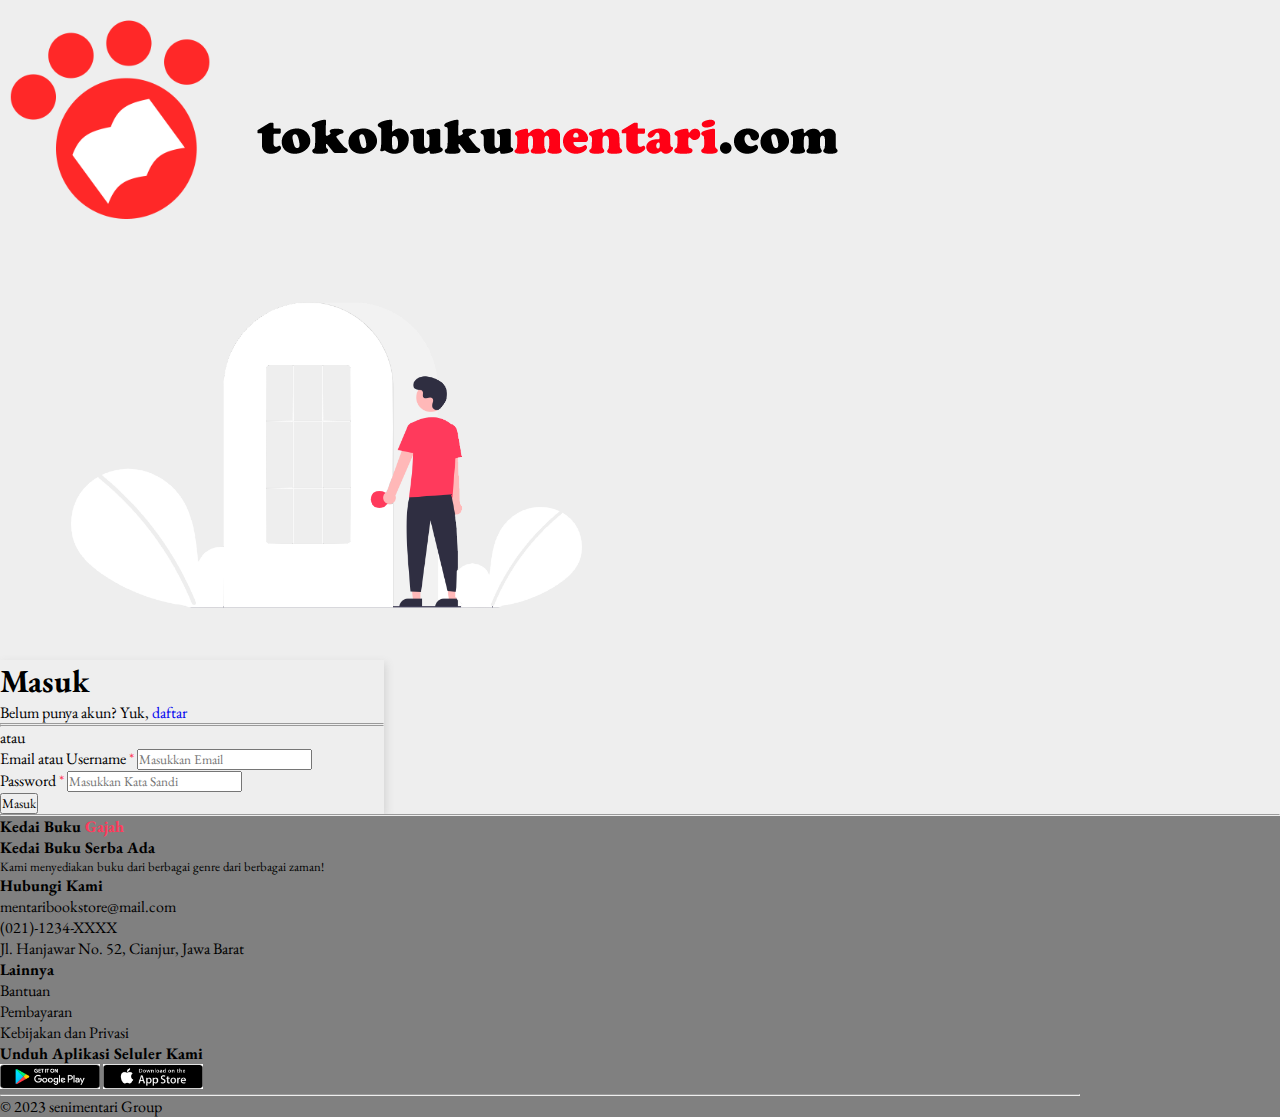
<file: login.html>
<!DOCTYPE html>
<html lang="en">
  <head>
    <meta
      name="description"
      content="Author: Yuri Ostrovsky,
        Illustrator: Yuri Ostrovsky, Category: E-Commerse"
    />
    <meta charset="UTF-8" />
    <meta name="viewport" content="width=device-width, initial-scale=1.0" />
    <link href="https://cdn.jsdelivr.net/npm/bootstrap@5.3.0/dist/css/bootstrap.min.css" rel="stylesheet" integrity="sha384-9ndCyUaIbzAi2FUVXJi0CjmCapSmO7SnpJef0486qhLnuZ2cdeRhO02iuK6FUUVM" crossorigin="anonymous" />
    <link rel="stylesheet" href="assets/style/login.css" />
    <link rel="preconnect" href="https://fonts.googleapis.com" />
    <link rel="preconnect" href="https://fonts.gstatic.com" crossorigin />
    <link href="https://fonts.googleapis.com/css2?family=EB+Garamond:wght@500&display=swap" rel="stylesheet" />
    <link
      rel="stylesheet"
      href="https://cdnjs.cloudflare.com/ajax/libs/font-awesome/6.4.0/css/all.min.css"
      integrity="sha512-iecdLmaskl7CVkqkXNQ/ZH/XLlvWZOJyj7Yy7tcenmpD1ypASozpmT/E0iPtmFIB46ZmdtAc9eNBvH0H/ZpiBw=="
      crossorigin="anonymous"
      referrerpolicy="no-referrer"
    />
    <link rel="shortcut icon" href="assets/images/bg.png" type="image/x-icon" />
    <title>Masuk - Toko Buku Mentari</title>
  </head>
  <body>
    <!-- navbar -->
    <!-- navbar -->
    <div class="container width-max nav-wrapper m-auto position-sticky p-0">
      <div class="navbar p-0">
        <nav class="m-auto">
          <!-- logo -->
          <a class="d-block text-center" href="index.html" style="background-color: #eee">
            <img src="assets/images/logo.png" class="navbar__logo object-fit-contain w-50 m-auto" />
            <!-- hamburger button -->
          </a>
        </nav>
      </div>
    </div>
    <!-- navbar end -->
    <!-- main -->
    <div class="container width-max my-5">
      <div class="row g-0 justify-content-center">
        <!-- jargon -->
        <div class="col-md-6">
          <img src="assets/images/login.png" class="rounded w-100 object-fit-contain" height="400px" alt="" />
        </div>
        <!-- form -->
        <div class="col-md-6 card p-3 m-auto my-3" style="width: 24rem">
          <h1 class="fs-3">Masuk</h1>
          <p class="m-0">Belum punya akun? Yuk, <a href="register.html">daftar</a></p>
          <hr />
          <div class="google text-center border rounded p-2">
            <i class="fa-brands fa-google fs-3"></i>
          </div>
          <hr />
          <p class="text-center m-auto d-inline px-2 bg-white position-relative" style="bottom: 30px">atau</p>
          <form>
            <div class="mb-3">
              <label for="email" class="form-label">Email atau Username <span class="font-pink">*</span></label>
              <input type="email" class="form-control" id="email" aria-describedby="emailHelp" name="email" placeholder="Masukkan Email" />
            </div>
            <div class="mb-3 position-relative">
              <label for="password" class="form-label">Password <span class="font-pink">*</span></label>
              <input type="password" class="form-control pe-5" id="password" placeholder="Masukkan Kata Sandi" />
              <i class="fa-solid fa-eye position-absolute" style="right: 15px; top: 42px"></i>
            </div>
            <button type="submit" class="btn btn-success w-100 mt-4">Masuk</button>
          </form>
        </div>
      </div>
    </div>
    <!-- main end -->
    <!-- footer -->
    <div class="container">
      <hr />
    </div>
    <div class="footer-wrapper p-5 m-0 text-white">
      <footer class="container width-max row m-auto h-100 text-center text-sm-start">
        <div class="footer__jargon col-sm-3">
          <h4>Kedai Buku <span class="font-pink">Gajah</span><br />Kedai Buku Serba Ada</h4>
          <p style="font-size: 0.8rem">Kami menyediakan buku dari berbagai genre dari berbagai zaman!</p>
        </div>
        <div class="footer__contact col-sm-3">
          <h4>Hubungi Kami</h4>
          <ul type="none" class="p-0">
            <li>mentaribookstore@mail.com</li>
            <li>(021)-1234-XXXX</li>
            <li>Jl. Hanjawar No. 52, Cianjur, Jawa Barat</li>
          </ul>
        </div>
        <div class="footer__services col-sm-3">
          <h4>Lainnya</h4>
          <ul type="none" class="p-0">
            <li class="otherLink">Bantuan</li>
            <li class="otherLink">Pembayaran</li>
            <li class="otherLink">Kebijakan dan Privasi</li>
          </ul>
        </div>
        <div class="download-app col-sm-3">
          <h4>Unduh Aplikasi Seluler Kami</h4>
          <a href="#"><img src="assets/images/googlePlay.png" alt="googlePlay" width="100" /></a>
          <a href="#"><img src="assets/images/appStore.png" alt="appStore" width="100" /></a>
        </div>
        <hr />
        <div class="container d-sm-flex justify-content-around">
          <div class="sosmed">
            <a href="https://www.instagram.com/senimentari_/" class="me-3"><i class="footer__icon fs-4 fa-brands fa-instagram"></i></a>
            <a href="https://web.facebook.com/MentariElephant" class="me-3"><i class="footer__icon fs-4 fa-brands fa-facebook"></i></a>
            <a href="https://twitter.com/senimentari_" class="me-3"><i class="footer__icon fs-4 fa-brands fa-twitter"></i></a>
          </div>
          <div class="credit">
            <p class="copyright text-center">&copy; 2023 senimentari Group</p>
          </div>
        </div>
      </footer>
    </div>
    <!-- footer end -->
    <script src="https://cdn.jsdelivr.net/npm/bootstrap@5.3.0/dist/js/bootstrap.bundle.min.js" integrity="sha384-geWF76RCwLtnZ8qwWowPQNguL3RmwHVBC9FhGdlKrxdiJJigb/j/68SIy3Te4Bkz" crossorigin="anonymous"></script>
    <script src="assets/script/script.js"></script>
  </body>
</html>
</file>
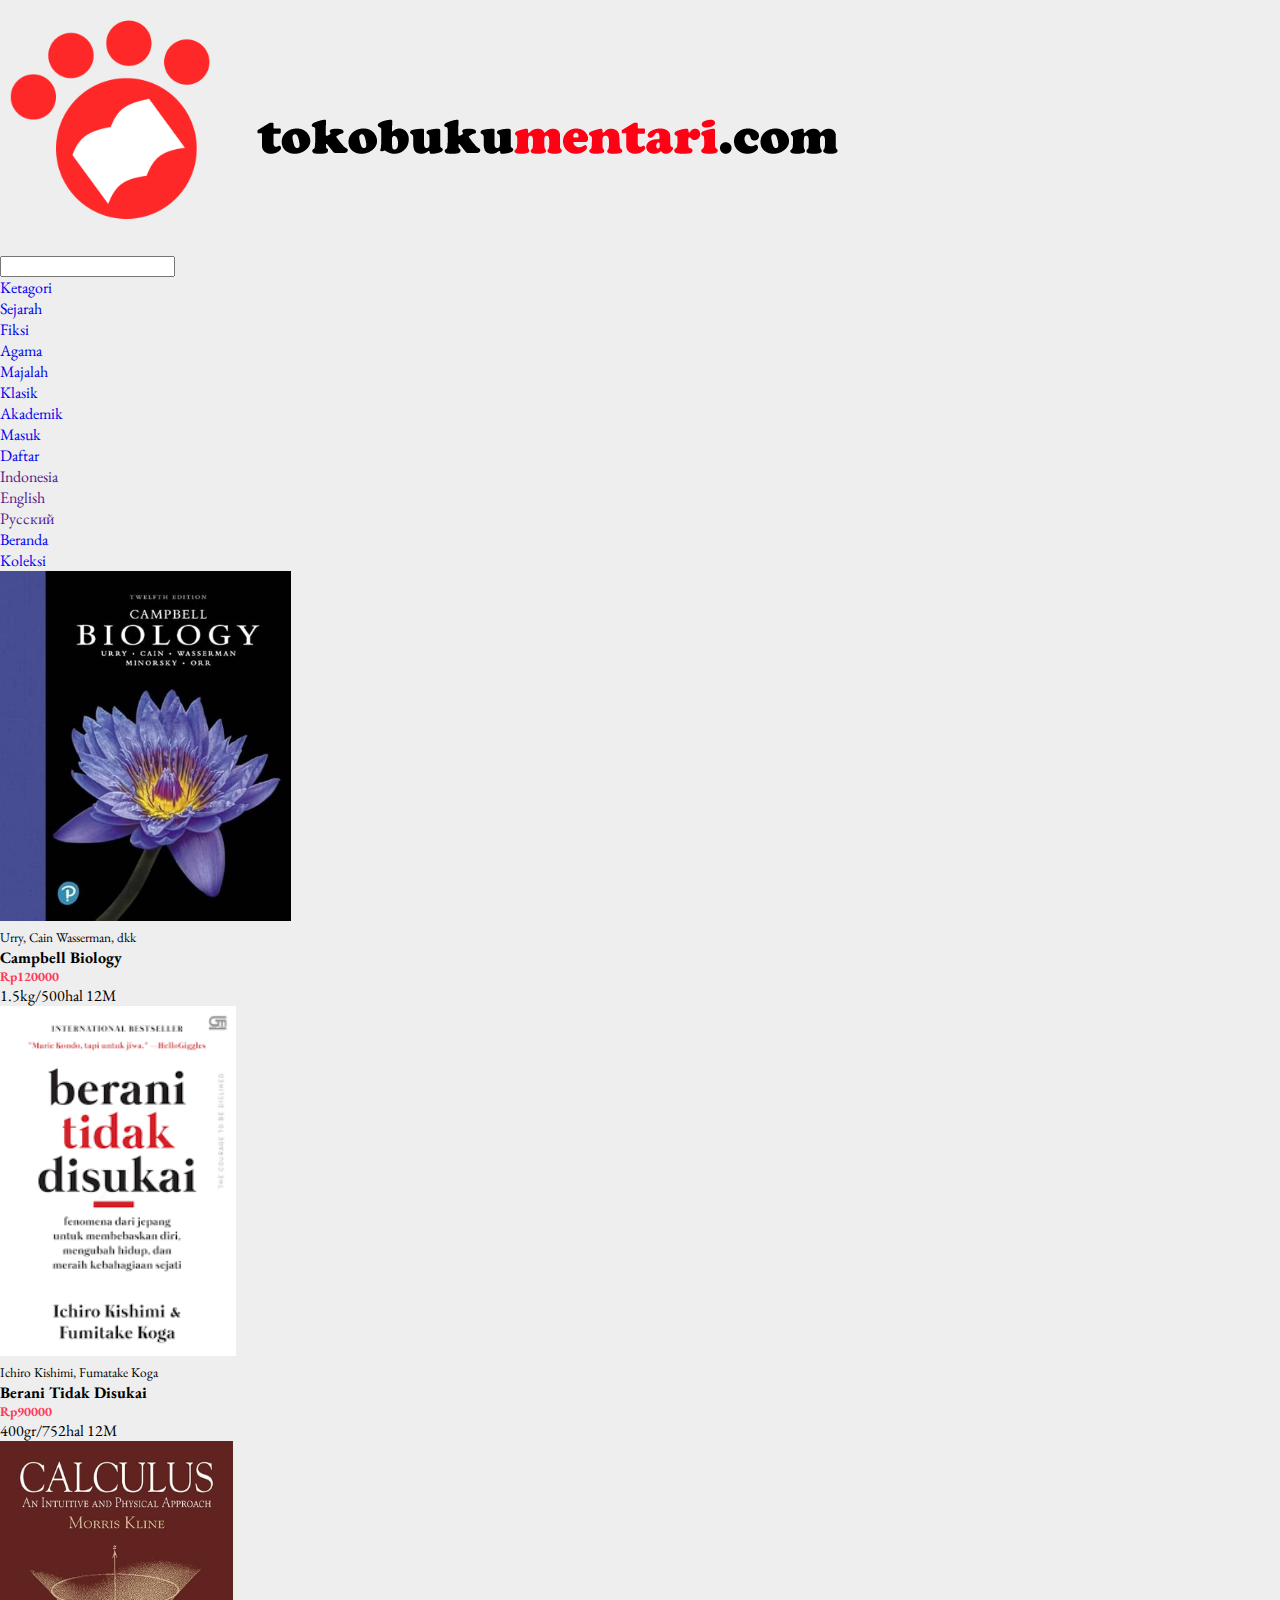
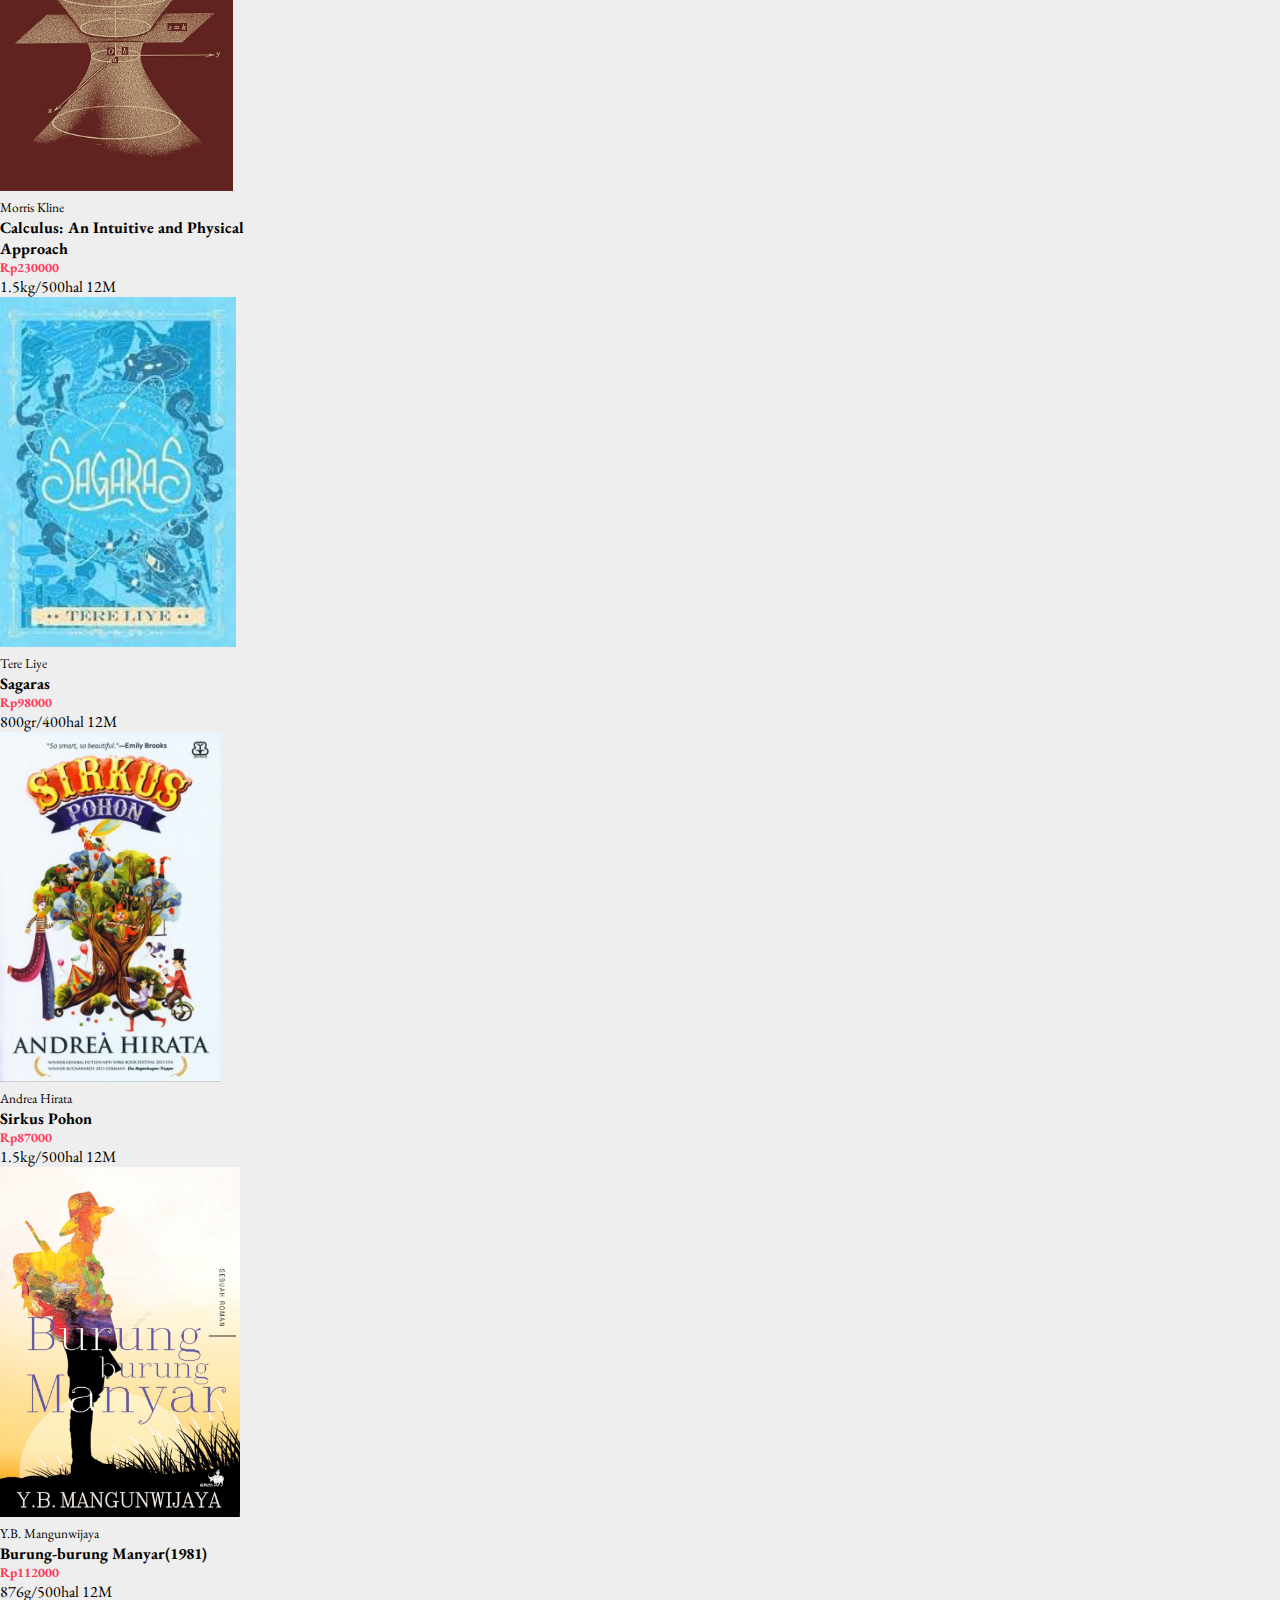
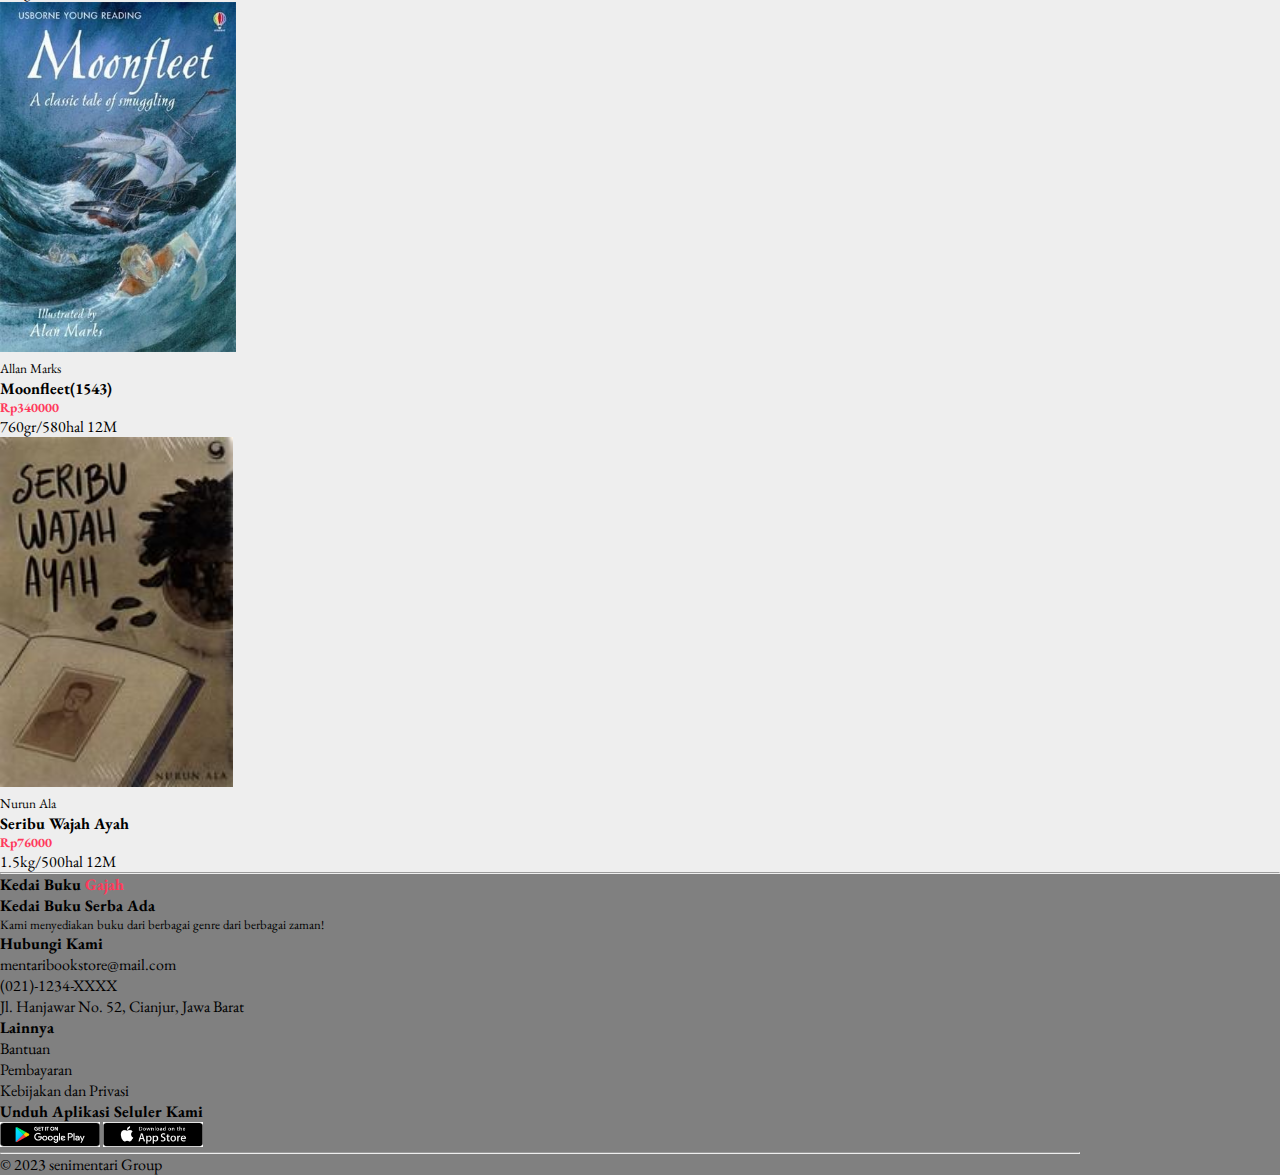
<file: products.html>
<!DOCTYPE html>
<html lang="en">
  <head>
    <meta
      name="description"
      content="Author: Yuri Ostrovsky,
        Illustrator: Yuri Ostrovsky, Category: E-Commerse"
    />
    <meta charset="UTF-8" />
    <meta name="viewport" content="width=device-width, initial-scale=1.0" />
    <link href="https://cdn.jsdelivr.net/npm/bootstrap@5.3.0/dist/css/bootstrap.min.css" rel="stylesheet" integrity="sha384-9ndCyUaIbzAi2FUVXJi0CjmCapSmO7SnpJef0486qhLnuZ2cdeRhO02iuK6FUUVM" crossorigin="anonymous" />
    <link rel="stylesheet" href="assets/style/products.css" />
    <link rel="preconnect" href="https://fonts.googleapis.com" />
    <link rel="preconnect" href="https://fonts.gstatic.com" crossorigin />
    <link href="https://fonts.googleapis.com/css2?family=EB+Garamond:wght@500&display=swap" rel="stylesheet" />
    <link
      rel="stylesheet"
      href="https://cdnjs.cloudflare.com/ajax/libs/font-awesome/6.4.0/css/all.min.css"
      integrity="sha512-iecdLmaskl7CVkqkXNQ/ZH/XLlvWZOJyj7Yy7tcenmpD1ypASozpmT/E0iPtmFIB46ZmdtAc9eNBvH0H/ZpiBw=="
      crossorigin="anonymous"
      referrerpolicy="no-referrer"
    />
    <link rel="shortcut icon" href="assets/images/bg.png" type="image/x-icon" />
    <title>Koleksi - Toko Buku Mentari</title>
  </head>
  <body>
    <!-- navbar -->
    <!-- navbar -->
    <div class="container width-max nav-wrapper m-auto position-sticky p-0">
      <div class="navbar p-0">
        <nav class="d-flex flex-column flex-md-row justify-content-between w-100">
          <div class="m-0 d-flex flex-column" style="background-color: #eee">
            <img src="assets/images/logo.png" class="navbar__logo object-fit-contain w-75 m-auto" />
            <!-- hamburger button -->
            <i class="fa-solid fa-bars hamburger-btn fs-1 d-sm-none m-auto font-pink m-0" id="hamburger-btn"></i>
          </div>
          <div class="navbar__list w-100 w-sm-75">
            <ul class="d-flex flex-column flex-md-row justify-content-around align-items-center h-100 p-0" type="none">
              <li class="mx-sm-2 m-auto p-0 navbar__list-li1">
                <a href="index.html"><i class="fa-solid fa-house font-pink"></i><span class="slide-hover"></span></a>
              </li>
              <li class="mx-sm-2 m-auto p-0 navbar__form w-50">
                <div class="input-group">
                  <span class="input-group-text rounded-start-pill" id="inputGroup-sizing-default"><i class="fa-solid fa-magnifying-glass"></i></span>
                  <input type="text" class="form-control rounded-end-pill" aria-label="Sizing example input" aria-describedby="inputGroup-sizing-default" />
                </div>
              </li>
              <li class="mx-sm-2 m-auto p-0 position-relative">
                <a class="dropdown-toggle text-black" href="#" role="button" data-bs-toggle="dropdown" aria-expanded="false">Ketagori</a>
                <ul class="dropdown-menu position-absolute">
                  <li><a class="dropdown-item" href="#">Sejarah</a></li>
                  <li><a class="dropdown-item" href="#">Fiksi</a></li>
                  <li><a class="dropdown-item" href="#">Agama</a></li>
                  <li><a class="dropdown-item" href="#">Majalah</a></li>
                  <li><a class="dropdown-item" href="#">Klasik</a></li>
                  <li><a class="dropdown-item" href="#">Akademik</a></li>
                </ul>
              </li>
              <li class="mx-sm-2 m-auto p-0"><a class="btn btn-outline-success navbar__btn rounded-pill" href="login.html">Masuk</a></li>
              <li class="mx-sm-2 m-auto p-0"><a class="btn btn-success navbar__btn rounded-pill" href="register.html">Daftar</a></li>
              <li class="mx-sm-2 m-auto p-0 position-relative">
                <a class="dropdown-toggle font-pink" href="#" role="button" data-bs-toggle="dropdown" aria-expanded="false"><i class="fas fa-globe"></i></a>
                <ul class="dropdown-menu position-absolute top-4">
                  <li><a class="dropdown-item" href="">Indonesia</a></li>
                  <li><a class="dropdown-item" href="">English</a></li>
                  <li><a class="dropdown-item" href="">Русский</a></li>
                </ul>
              </li>
            </ul>
          </div>
        </nav>
      </div>
    </div>
    <!-- navbar end -->
    <!-- main-content -->
    <nav aria-label="breadcrumb" class="container width-max mt-5">
      <ol class="breadcrumb fs-2">
        <li class="breadcrumb-item"><a href="index.html">Beranda</a></li>
        <li class="breadcrumb-item active" aria-current="page"><a href="products.html" class="text-black">Koleksi</a></li>
      </ol>
    </nav>
    <div class="container width-max row m-auto g-sm-3">
      <div class="col-sm-3">
        <div class="card position-relative m-auto" style="width: 16rem">
          <a class="position-absolute d-block w-100 h-100" href="detail.html"></a>
          <img src="assets/images/biologi.jpg" class="card-img-top object-fit-contain" height="350px" alt="Champbell Biology" />
          <div class="card-body">
            <small class="text-body-secondary">Urry, Cain Wasserman, dkk</small>
            <h4 class="card-title">Campbell Biology</h4>
            <h5 class="card-text font-pink">Rp120000</h5>
            <div class="d-flex justify-content-between">
              <span>1.5kg/500hal</span>
              <span>12M <i class="fa-regular fa-heart fs-6"></i></span>
            </div>
          </div>
        </div>
      </div>
      <div class="col-sm-3">
        <div class="card position-relative m-auto" style="width: 16rem">
          <a class="position-absolute d-block w-100 h-100" href="detail.html"></a>
          <img src="assets/images/berani.png" class="card-img-top object-fit-contain" height="350px" alt="Champbell Biology" />
          <div class="card-body">
            <small class="text-body-secondary">Ichiro Kishimi, Fumatake Koga</small>
            <h4 class="card-title">Berani Tidak Disukai</h4>
            <h5 class="card-text font-pink">Rp90000</h5>
            <div class="d-flex justify-content-between">
              <span>400gr/752hal</span>
              <span>12M <i class="fa-regular fa-heart fs-6"></i></span>
            </div>
          </div>
        </div>
      </div>
      <div class="col-sm-3">
        <div class="card position-relative m-auto" style="width: 16rem">
          <a class="position-absolute d-block w-100 h-100" href="detail.html"></a>
          <img src="assets/images/calculus.jpg" height="350px" class="card-img-top object-fit-contain" alt="Champbell Biology" />
          <div class="card-body">
            <small class="text-body-secondary">Morris Kline</small>
            <h4 class="card-title">Calculus: An Intuitive and Physical Approach</h4>
            <h5 class="card-text font-pink">Rp230000</h5>
            <div class="d-flex justify-content-between">
              <span>1.5kg/500hal</span>
              <span>12M <i class="fa-regular fa-heart fs-6"></i></span>
            </div>
          </div>
        </div>
      </div>
      <div class="col-sm-3">
        <div class="card position-relative m-auto" style="width: 16rem">
          <a class="position-absolute d-block w-100 h-100" href="detail.html"></a>
          <img src="assets/images/sagaras.jpg" height="350px" class="card-img-top object-fit-contain" alt="Champbell Biology" />
          <div class="card-body">
            <small class="text-body-secondary">Tere Liye</small>
            <h4 class="card-title">Sagaras</h4>
            <h5 class="card-text font-pink">Rp98000</h5>
            <div class="d-flex justify-content-between">
              <span>800gr/400hal</span>
              <span>12M <i class="fa-regular fa-heart fs-6"></i></span>
            </div>
          </div>
        </div>
      </div>
      <div class="col-sm-3">
        <div class="card position-relative m-auto" style="width: 16rem">
          <a class="position-absolute d-block w-100 h-100" href="detail.html"></a>
          <img src="assets/images/sirkuspohon.jpg" height="350px" class="card-img-top object-fit-contain" alt="Sirkus Pohon" />
          <div class="card-body">
            <small class="text-body-secondary">Andrea Hirata</small>
            <h4 class="card-title">Sirkus Pohon</h4>
            <h5 class="card-text font-pink">Rp87000</h5>
            <div class="d-flex justify-content-between">
              <span>1.5kg/500hal</span>
              <span>12M <i class="fa-regular fa-heart fs-6"></i></span>
            </div>
          </div>
        </div>
      </div>
      <div class="col-sm-3">
        <div class="card position-relative m-auto" style="width: 16rem">
          <a class="position-absolute d-block w-100 h-100" href="detail.html"></a>
          <img src="assets/images/manyar.jpg" height="350px" class="card-img-top object-fit-contain" alt="Burung-burung Manyar" />
          <div class="card-body">
            <small class="text-body-secondary">Y.B. Mangunwijaya</small>
            <h4 class="card-title">Burung-burung Manyar(1981)</h4>
            <h5 class="card-text font-pink">Rp112000</h5>
            <div class="d-flex justify-content-between">
              <span>876g/500hal</span>
              <span>12M <i class="fa-regular fa-heart fs-6"></i></span>
            </div>
          </div>
        </div>
      </div>
      <div class="col-sm-3">
        <div class="card position-relative m-auto" style="width: 16rem">
          <a class="position-absolute d-block w-100 h-100" href="detail.html"></a>
          <img src="assets/images/moonfleet.jpg" height="350px" class="card-img-top object-fit-contain" alt="Champbell Biology" />
          <div class="card-body">
            <small class="text-body-secondary">Allan Marks</small>
            <h4 class="card-title">Moonfleet(1543)</h4>
            <h5 class="card-text font-pink">Rp340000</h5>
            <div class="d-flex justify-content-between">
              <span>760gr/580hal</span>
              <span>12M <i class="fa-regular fa-heart fs-6"></i></span>
            </div>
          </div>
        </div>
      </div>
      <div class="col-sm-3">
        <div class="card position-relative m-auto" style="width: 16rem">
          <a class="position-absolute d-block w-100 h-100" href="detail.html"></a>
          <img src="assets/images/seribuWajahAyah.jpg" height="350px" class="card-img-top object-fit-contain" alt="Seribu Wajah Ayah" />
          <div class="card-body">
            <small class="text-body-secondary">Nurun Ala</small>
            <h4 class="card-title">Seribu Wajah Ayah</h4>
            <h5 class="card-text font-pink">Rp76000</h5>
            <div class="d-flex justify-content-between">
              <span>1.5kg/500hal</span>
              <span>12M <i class="fa-regular fa-heart fs-6"></i></span>
            </div>
          </div>
        </div>
      </div>
    </div>
    <!-- end main-content -->
    <!-- footer -->
    <div class="container">
      <hr />
    </div>
    <div class="footer-wrapper p-5 m-0 text-white">
      <footer class="container width-max row m-auto h-100 text-center text-sm-start">
        <div class="footer__jargon col-sm-3">
          <h4>Kedai Buku <span class="font-pink">Gajah</span><br />Kedai Buku Serba Ada</h4>
          <p style="font-size: 0.8rem">Kami menyediakan buku dari berbagai genre dari berbagai zaman!</p>
        </div>
        <div class="footer__contact col-sm-3">
          <h4>Hubungi Kami</h4>
          <ul type="none" class="p-0">
            <li>mentaribookstore@mail.com</li>
            <li>(021)-1234-XXXX</li>
            <li>Jl. Hanjawar No. 52, Cianjur, Jawa Barat</li>
          </ul>
        </div>
        <div class="footer__services col-sm-3">
          <h4>Lainnya</h4>
          <ul type="none" class="p-0">
            <li class="otherLink">Bantuan</li>
            <li class="otherLink">Pembayaran</li>
            <li class="otherLink">Kebijakan dan Privasi</li>
          </ul>
        </div>
        <div class="download-app col-sm-3">
          <h4>Unduh Aplikasi Seluler Kami</h4>
          <a href="#"><img src="assets/images/googlePlay.png" alt="googlePlay" width="100" /></a>
          <a href="#"><img src="assets/images/appStore.png" alt="appStore" width="100" /></a>
        </div>
        <hr />
        <div class="container d-sm-flex justify-content-around">
          <div class="sosmed">
            <a href="https://www.instagram.com/senimentari_/" class="me-3"><i class="footer__icon fa-brands fa-instagram"></i></a>
            <a href="https://web.facebook.com/MentariElephant" class="me-3"><i class="footer__icon fa-brands fa-facebook"></i></a>
            <a href="https://twitter.com/senimentari_" class="me-3"><i class="footer__icon fa-brands fa-twitter"></i></a>
          </div>
          <div class="credit">
            <p class="copyright text-center">&copy; 2023 senimentari Group</p>
          </div>
        </div>
      </footer>
    </div>
    <!-- footer end -->
    <script src="https://cdn.jsdelivr.net/npm/bootstrap@5.3.0/dist/js/bootstrap.bundle.min.js" integrity="sha384-geWF76RCwLtnZ8qwWowPQNguL3RmwHVBC9FhGdlKrxdiJJigb/j/68SIy3Te4Bkz" crossorigin="anonymous"></script>
    <script src="assets/script/script.js"></script>
  </body>
</html>
</file>
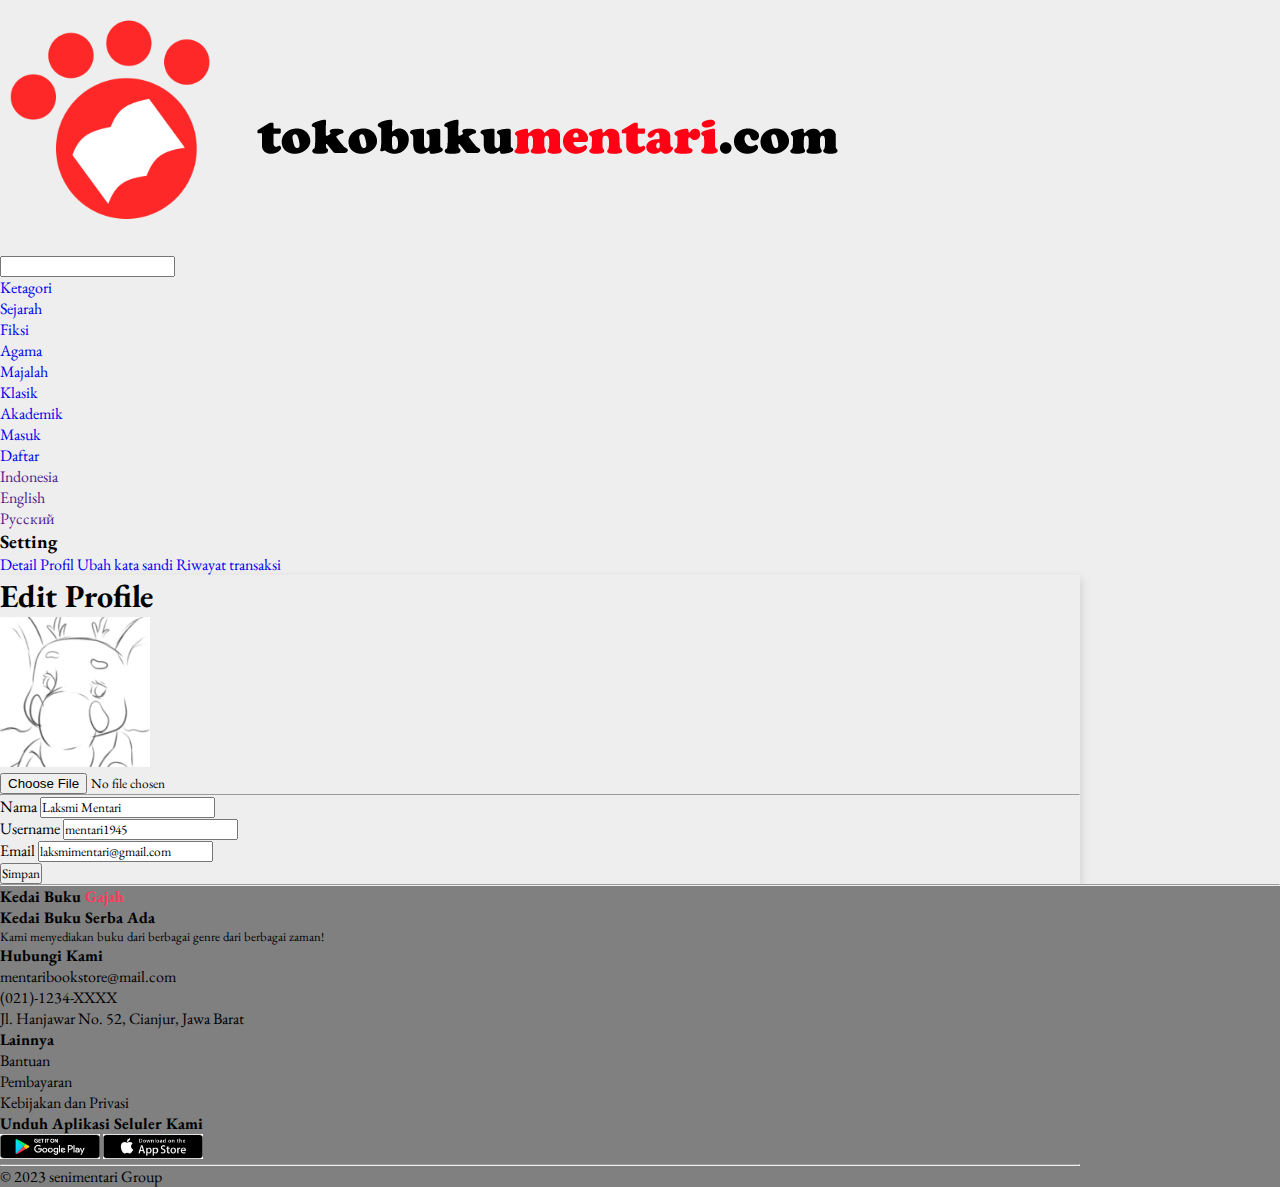
<file: profile.html>
<!DOCTYPE html>
<html lang="id">
  <head>
    <meta
      name="description"
      content="Author: Yuri Ostrovsky,
            Illustrator: Yuri Ostrovsky, Category: E-Commerse"
    />
    <meta charset="UTF-8" />
    <meta name="viewport" content="width=device-width, initial-scale=1.0" />
    <link href="https://cdn.jsdelivr.net/npm/bootstrap@5.3.0/dist/css/bootstrap.min.css" rel="stylesheet" integrity="sha384-9ndCyUaIbzAi2FUVXJi0CjmCapSmO7SnpJef0486qhLnuZ2cdeRhO02iuK6FUUVM" crossorigin="anonymous" />
    <link rel="stylesheet" href="assets/style/profile.css" />
    <link rel="preconnect" href="https://fonts.googleapis.com" />
    <link rel="preconnect" href="https://fonts.gstatic.com" crossorigin />
    <link href="https://fonts.googleapis.com/css2?family=EB+Garamond:wght@500&display=swap" rel="stylesheet" />
    <link
      rel="stylesheet"
      href="https://cdnjs.cloudflare.com/ajax/libs/font-awesome/6.4.0/css/all.min.css"
      integrity="sha512-iecdLmaskl7CVkqkXNQ/ZH/XLlvWZOJyj7Yy7tcenmpD1ypASozpmT/E0iPtmFIB46ZmdtAc9eNBvH0H/ZpiBw=="
      crossorigin="anonymous"
      referrerpolicy="no-referrer"
    />
    <link rel="shortcut icon" href="assets/images/bg.png" type="image/x-icon" />
    <title>Profil User - Toko Buku Mentari</title>
  </head>
  <body>
    <!-- navbar -->
    <!-- navbar -->
    <div class="container width-max nav-wrapper m-auto position-sticky p-0">
      <div class="navbar p-0">
        <nav class="d-flex flex-column flex-md-row justify-content-between w-100">
          <div class="m-0 d-flex flex-column" style="background-color: #eee">
            <img src="assets/images/logo.png" class="navbar__logo object-fit-contain w-75 m-auto" />
            <!-- hamburger button -->
            <i class="fa-solid fa-bars hamburger-btn fs-1 d-sm-none m-auto font-pink m-0" id="hamburger-btn"></i>
          </div>
          <div class="navbar__list w-100 w-sm-75">
            <ul class="d-flex flex-column flex-md-row justify-content-around align-items-center h-100 p-0" type="none">
              <li class="mx-sm-2 m-auto p-0 navbar__list-li1">
                <a href="index.html"><i class="fa-solid fa-house font-pink"></i><span class="slide-hover"></span></a>
              </li>
              <li class="mx-sm-2 m-auto p-0 navbar__form w-50">
                <div class="input-group">
                  <span class="input-group-text rounded-start-pill" id="inputGroup-sizing-default"><i class="fa-solid fa-magnifying-glass"></i></span>
                  <input type="text" class="form-control rounded-end-pill" aria-label="Sizing example input" aria-describedby="inputGroup-sizing-default" />
                </div>
              </li>
              <li class="mx-sm-2 m-auto p-0 position-relative">
                <a class="dropdown-toggle text-black" href="#" role="button" data-bs-toggle="dropdown" aria-expanded="false">Ketagori</a>
                <ul class="dropdown-menu position-absolute">
                  <li><a class="dropdown-item" href="#">Sejarah</a></li>
                  <li><a class="dropdown-item" href="#">Fiksi</a></li>
                  <li><a class="dropdown-item" href="#">Agama</a></li>
                  <li><a class="dropdown-item" href="#">Majalah</a></li>
                  <li><a class="dropdown-item" href="#">Klasik</a></li>
                  <li><a class="dropdown-item" href="#">Akademik</a></li>
                </ul>
              </li>
              <li class="mx-sm-2 m-auto p-0"><a class="btn btn-outline-success navbar__btn rounded-pill" href="login.html">Masuk</a></li>
              <li class="mx-sm-2 m-auto p-0"><a class="btn btn-success navbar__btn rounded-pill" href="register.html">Daftar</a></li>
              <li class="mx-sm-2 m-auto p-0 position-relative">
                <a class="dropdown-toggle font-pink" href="#" role="button" data-bs-toggle="dropdown" aria-expanded="false"><i class="fas fa-globe"></i></a>
                <ul class="dropdown-menu position-absolute top-4">
                  <li><a class="dropdown-item" href="">Indonesia</a></li>
                  <li><a class="dropdown-item" href="">English</a></li>
                  <li><a class="dropdown-item" href="">Русский</a></li>
                </ul>
              </li>
            </ul>
          </div>
        </nav>
      </div>
    </div>
    <!-- navbar end -->
    <!-- main -->
    <div class="row container g-3 justify-content-around my-5 mx-auto width-max">
      <div class="col-sm-6">
        <div class="list-group position-sticky rounded" style="top: 100px">
          <h3>Setting</h3>
          <a href="#" class="list-group-item list-group-item-action active" aria-current="true"> Detail Profil </a>
          <a href="#" class="list-group-item list-group-item-action">Ubah kata sandi</a>
          <a href="#" class="list-group-item list-group-item-action">Riwayat transaksi</a>
        </div>
      </div>
      <div class="col-sm-6">
        <div class="card p-3">
          <h1 class="fs-6 text-secondary">Edit Profile</h1>
          <img src="assets/images/profile-photo.png" alt="" class="rounded-circle border" width="150px" />
          <div class="mt-4 d-flex gap-2">
            <label for="formFile" class="form-label"></label>
            <input class="form-control" type="file" id="formFile" />
            <i class="fa-solid fa-trash btn btn-outline-success d-block fs-5" style="height: 36px"></i>
          </div>

          <hr />
          <form>
            <div class="mb-3">
              <label for="name" class="form-label">Nama</label>
              <input type="text" class="form-control" id="name" aria-describedby="namelHelp" value="Laksmi Mentari" />
            </div>
            <div class="mb-3">
              <label for="username" class="form-label">Username</label>
              <input type="text" class="form-control" id="username" name="username" aria-describedby="namelHelp" value="mentari1945" />
            </div>
            <div class="mb-3">
              <label for="email" class="form-label">Email</label>
              <input type="text" class="form-control" id="email" name="email" aria-describedby="namelHelp" value="laksmimentari@gmail.com" />
            </div>
            <div class="d-flex flex-row-reverse mt-5">
              <button type="submit" class="btn btn-success">Simpan</button>
            </div>
          </form>
        </div>
      </div>
    </div>

    <!-- main end -->
    <!-- footer -->
    <div class="container">
      <hr />
    </div>
    <div class="footer-wrapper p-5 m-0 text-white">
      <footer class="container width-max row m-auto h-100 text-center text-sm-start">
        <div class="footer__jargon col-sm-3">
          <h4>Kedai Buku <span class="font-pink">Gajah</span><br />Kedai Buku Serba Ada</h4>
          <p style="font-size: 0.8rem">Kami menyediakan buku dari berbagai genre dari berbagai zaman!</p>
        </div>
        <div class="footer__contact col-sm-3">
          <h4>Hubungi Kami</h4>
          <ul type="none" class="p-0">
            <li>mentaribookstore@mail.com</li>
            <li>(021)-1234-XXXX</li>
            <li>Jl. Hanjawar No. 52, Cianjur, Jawa Barat</li>
          </ul>
        </div>
        <div class="footer__services col-sm-3">
          <h4>Lainnya</h4>
          <ul type="none" class="p-0">
            <li class="otherLink">Bantuan</li>
            <li class="otherLink">Pembayaran</li>
            <li class="otherLink">Kebijakan dan Privasi</li>
          </ul>
        </div>
        <div class="download-app col-sm-3">
          <h4>Unduh Aplikasi Seluler Kami</h4>
          <a href="#"><img src="assets/images/googlePlay.png" alt="googlePlay" width="100" /></a>
          <a href="#"><img src="assets/images/appStore.png" alt="appStore" width="100" /></a>
        </div>
        <hr />
        <div class="container d-sm-flex justify-content-around">
          <div class="sosmed">
            <a href="https://www.instagram.com/senimentari_/" class="me-3"><i class="footer__icon fa-brands fa-instagram"></i></a>
            <a href="https://web.facebook.com/MentariElephant" class="me-3"><i class="footer__icon fa-brands fa-facebook"></i></a>
            <a href="https://twitter.com/senimentari_" class="me-3"><i class="footer__icon fa-brands fa-twitter"></i></a>
          </div>
          <div class="credit">
            <p class="copyright text-center">&copy; 2023 senimentari Group</p>
          </div>
        </div>
      </footer>
    </div>
    <!-- footer end -->
    <script src="https://cdn.jsdelivr.net/npm/bootstrap@5.3.0/dist/js/bootstrap.bundle.min.js" integrity="sha384-geWF76RCwLtnZ8qwWowPQNguL3RmwHVBC9FhGdlKrxdiJJigb/j/68SIy3Te4Bkz" crossorigin="anonymous"></script>
    <script src="assets/script/script.js"></script>
  </body>
</html>
</file>
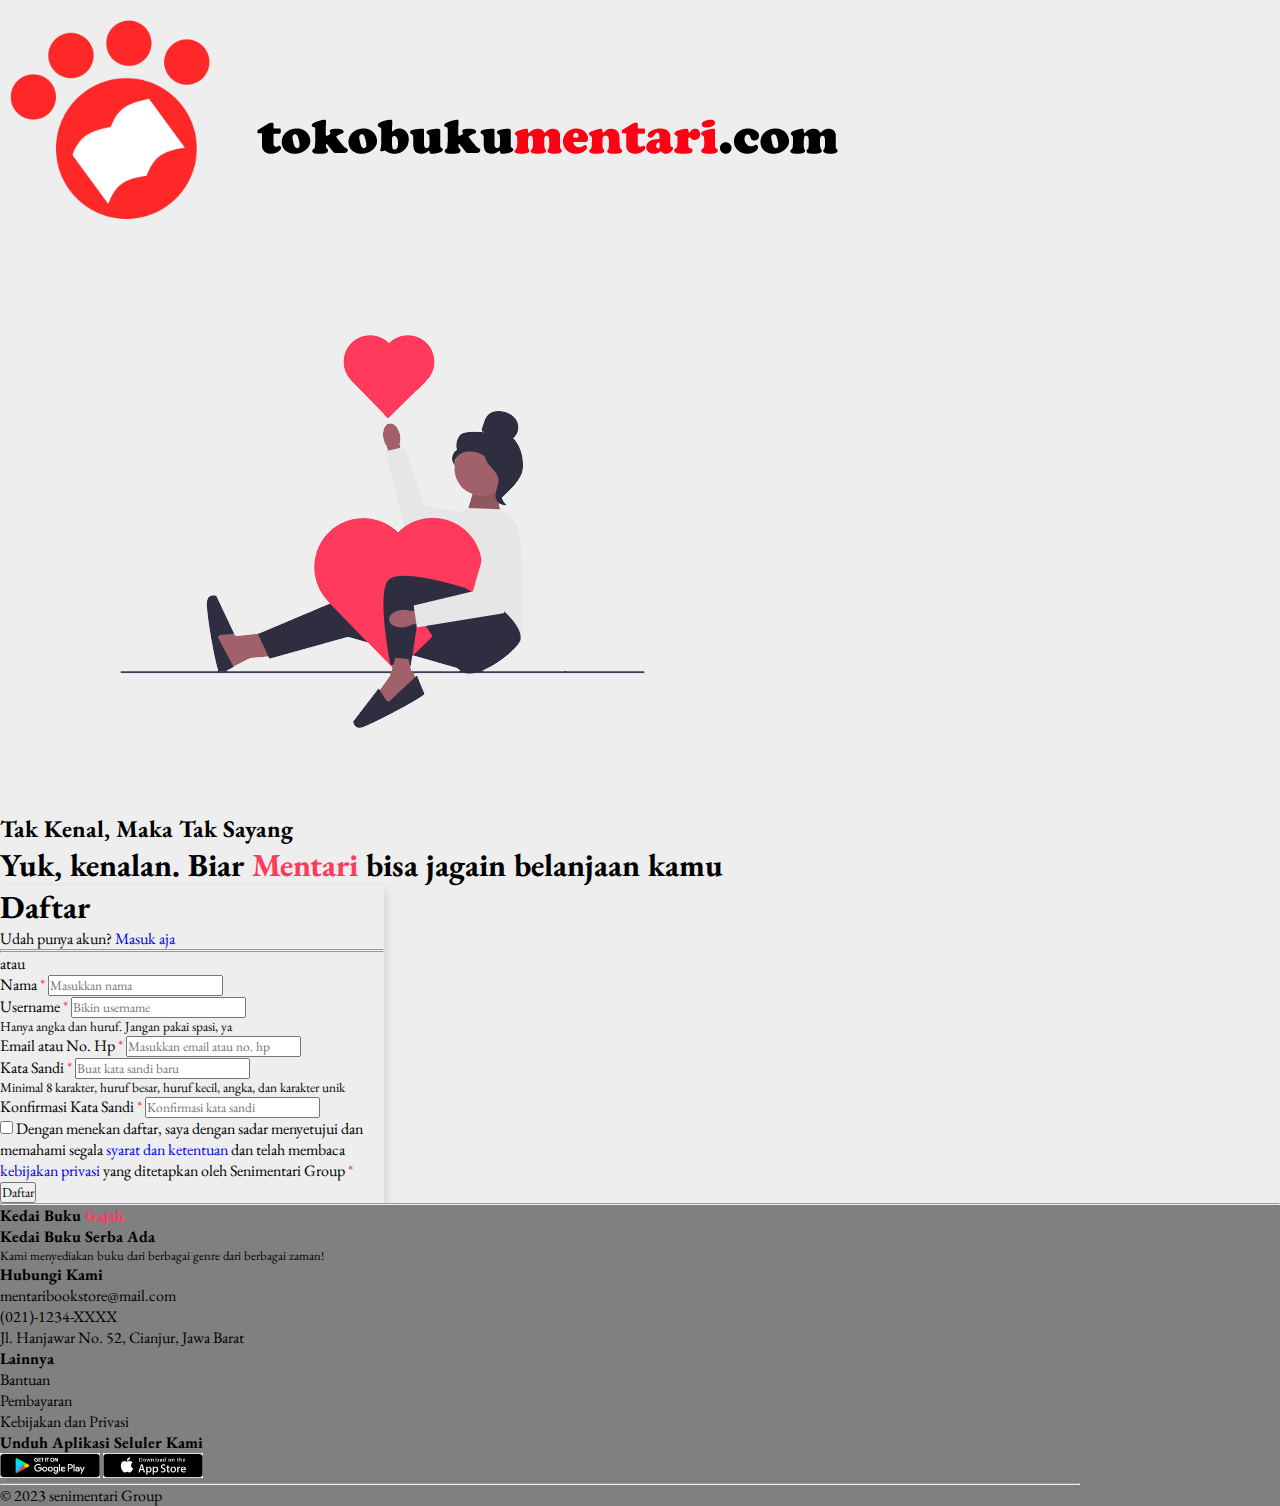
<file: register.html>
<!DOCTYPE html>
<html lang="en">
  <head>
    <meta
      name="description"
      content="Author: Yuri Ostrovsky,
        Illustrator: Yuri Ostrovsky, Category: E-Commerse"
    />
    <meta charset="UTF-8" />
    <meta name="viewport" content="width=device-width, initial-scale=1.0" />
    <link href="https://cdn.jsdelivr.net/npm/bootstrap@5.3.0/dist/css/bootstrap.min.css" rel="stylesheet" integrity="sha384-9ndCyUaIbzAi2FUVXJi0CjmCapSmO7SnpJef0486qhLnuZ2cdeRhO02iuK6FUUVM" crossorigin="anonymous" />
    <link rel="stylesheet" href="assets/style/register.css" />
    <link rel="preconnect" href="https://fonts.googleapis.com" />
    <link rel="preconnect" href="https://fonts.gstatic.com" crossorigin />
    <link href="https://fonts.googleapis.com/css2?family=EB+Garamond:wght@500&display=swap" rel="stylesheet" />
    <link
      rel="stylesheet"
      href="https://cdnjs.cloudflare.com/ajax/libs/font-awesome/6.4.0/css/all.min.css"
      integrity="sha512-iecdLmaskl7CVkqkXNQ/ZH/XLlvWZOJyj7Yy7tcenmpD1ypASozpmT/E0iPtmFIB46ZmdtAc9eNBvH0H/ZpiBw=="
      crossorigin="anonymous"
      referrerpolicy="no-referrer"
    />
    <link rel="shortcut icon" href="assets/images/bg.png" type="image/x-icon" />
    <title>Daftar Akun - Toko Buku Mentari</title>
  </head>
  <body>
    <!-- navbar -->
    <div class="container width-max nav-wrapper m-auto position-sticky p-0">
      <div class="navbar p-0">
        <nav class="m-auto">
          <!-- logo -->
          <a class="d-block text-center" href="index.html" style="background-color: #eee">
            <img src="assets/images/logo.png" class="navbar__logo object-fit-contain w-50 m-auto" />
            <!-- hamburger button -->
          </a>
        </nav>
      </div>
    </div>
    <!-- navbar end -->
    <!-- main -->
    <div class="row container g-0 width-max justify-content-between m-auto my-5">
      <div class="col-md-6">
        <img src="assets/images/daftar.png" alt="" class="w-100" />
        <div class="p-5 reg__jargon text-start">
          <h2 class="fs-4">Tak Kenal, Maka Tak Sayang</h2>
          <h1 class="fs-4">Yuk, kenalan. Biar <span class="font-pink">Mentari</span> bisa jagain belanjaan kamu</h1>
        </div>
      </div>

      <div class="col-md-6 card p-3 m-auto my-3" style="width: 24rem">
        <h1 class="fs-3">Daftar</h1>
        <p class="m-0">Udah punya akun? <a href="login.html">Masuk aja</a></p>
        <hr />
        <div class="google text-center border rounded p-2">
          <i class="fa-brands fa-google fs-3"></i>
        </div>
        <hr />
        <p class="text-center m-auto d-inline px-2 bg-white position-relative" style="bottom: 30px">atau</p>
        <form>
          <div class="mb-3">
            <label for="name" class="form-label">Nama <span class="font-pink">*</span></label>
            <input type="text" class="form-control" id="name" aria-describedby="nameHelp" name="email" placeholder="Masukkan nama" />
          </div>
          <div class="mb-3">
            <label for="username" class="form-label">Username <span class="font-pink">*</span></label>
            <input type="text" class="form-control" id="username" aria-describedby="usernameHelp" name="email" placeholder="Bikin username" />
            <small class="d-none mb-2"><p>Hanya angka dan huruf. Jangan pakai spasi, ya</p></small>
          </div>
          <div class="mb-3">
            <label for="email" class="form-label">Email atau No. Hp <span class="font-pink">*</span></label>
            <input type="email" class="form-control" id="email" aria-describedby="emailHelp" name="email" placeholder="Masukkan email atau no. hp" />
          </div>
          <div class="mb-3 position-relative">
            <label for="password" class="form-label">Kata Sandi <span class="font-pink">*</span></label>
            <input type="password" class="form-control pe-5" id="password" placeholder="Buat kata sandi baru" />
            <i class="fa-solid fa-eye position-absolute" style="right: 15px; top: 42px"></i>
            <small class="d-none mb-2"><p>Minimal 8 karakter, huruf besar, huruf kecil, angka, dan karakter unik</p></small>
          </div>
          <div class="mb-3 position-relative">
            <label for="password" class="form-label">Konfirmasi Kata Sandi <span class="font-pink">*</span></label>
            <input type="password" class="form-control pe-5" id="password" placeholder="Konfirmasi kata sandi" />
            <i class="fa-solid fa-eye position-absolute" style="right: 15px; top: 42px"></i>
          </div>
          <div class="mb-3 position-relative">
            <label for="agreement" class="form-label"
              ><input type="checkbox" class="pe-5" id="agreement" placeholder="Konfirmasi kata sandi" /> Dengan menekan daftar, saya dengan sadar menyetujui dan memahami segala <a href="#">syarat dan ketentuan</a> dan telah membaca
              <a href="#">kebijakan privasi</a> yang ditetapkan oleh Senimentari Group <span class="font-pink">*</span></label
            >
          </div>
          <button type="submit" class="btn btn-success w-100 mt-4">Daftar</button>
        </form>
      </div>
    </div>
    <!-- main end -->
    <!-- footer -->
    <div class="container">
      <hr />
    </div>
    <div class="footer-wrapper p-5 m-0 text-white">
      <footer class="container width-max row m-auto h-100 text-center text-sm-start">
        <div class="footer__jargon col-sm-3">
          <h4>Kedai Buku <span class="font-pink">Gajah</span><br />Kedai Buku Serba Ada</h4>
          <p style="font-size: 0.8rem">Kami menyediakan buku dari berbagai genre dari berbagai zaman!</p>
        </div>
        <div class="footer__contact col-sm-3">
          <h4>Hubungi Kami</h4>
          <ul type="none" class="p-0">
            <li>mentaribookstore@mail.com</li>
            <li>(021)-1234-XXXX</li>
            <li>Jl. Hanjawar No. 52, Cianjur, Jawa Barat</li>
          </ul>
        </div>
        <div class="footer__services col-sm-3">
          <h4>Lainnya</h4>
          <ul type="none" class="p-0">
            <li class="otherLink">Bantuan</li>
            <li class="otherLink">Pembayaran</li>
            <li class="otherLink">Kebijakan dan Privasi</li>
          </ul>
        </div>
        <div class="download-app col-sm-3">
          <h4>Unduh Aplikasi Seluler Kami</h4>
          <a href="#"><img src="assets/images/googlePlay.png" alt="googlePlay" width="100" /></a>
          <a href="#"><img src="assets/images/appStore.png" alt="appStore" width="100" /></a>
        </div>
        <hr />
        <div class="container d-sm-flex justify-content-around">
          <div class="sosmed">
            <a href="https://www.instagram.com/senimentari_/" class="me-3"><i class="footer__icon fa-brands fa-instagram"></i></a>
            <a href="https://web.facebook.com/MentariElephant" class="me-3"><i class="footer__icon fa-brands fa-facebook"></i></a>
            <a href="https://twitter.com/senimentari_" class="me-3"><i class="footer__icon fa-brands fa-twitter"></i></a>
          </div>
          <div class="credit">
            <p class="copyright text-center">&copy; 2023 senimentari Group</p>
          </div>
        </div>
      </footer>
    </div>
    <!-- footer end -->
    <script src="https://cdn.jsdelivr.net/npm/bootstrap@5.3.0/dist/js/bootstrap.bundle.min.js" integrity="sha384-geWF76RCwLtnZ8qwWowPQNguL3RmwHVBC9FhGdlKrxdiJJigb/j/68SIy3Te4Bkz" crossorigin="anonymous"></script>
    <script src="assets/script/script.js"></script>
  </body>
</html>
</file>
<file: assets/style/style.css>
:root {
  --main-color: #ff3a5c;
  --secondary-color: #bf2a42;
  --shadow: 2px 3px 8px rgb(212, 212, 212);
  --shadow-hover: 2px 3px 8px rgb(255, 255, 255);
}
.font-pink {
  color: var(--main-color);
}
* {
  margin: 0;
  padding: 0;
  font-family: "EB Garamond", serif;
}
body {
  background-color: #eee;
}
.width-max {
  max-width: 1080px;
}
ul {
  list-style: none;
}
a {
  text-decoration: none;
}
.form-control:focus {
  color: var(--bs-body-color);
  background-color: var(--bs-body-bg);
  border-color: transparent;
  outline: 3px solid var(--main-color);
}
i {
  color: var(--main-color);
}
.see-all a {
  color: var(--main-color);
}
.see-all {
  display: inline-block;
}
.see-all__slider {
  display: block;
  width: 0;
  height: 3px;
  background-color: var(--main-color);
  transition: all 0.2s;
}
.see-all:hover .see-all__slider {
  width: 100%;
}
.btn-outline-success {
  --bs-btn-color: var(--main-color);
  --bs-btn-border-color: var(--main-color);
  --bs-btn-hover-color: #fff;
  --bs-btn-hover-bg: var(--main-color);
  --bs-btn-hover-border-color: var(--main-color);
  --bs-btn-focus-shadow-rgb: 25, 135, 84;
  --bs-btn-active-color: #fff;
  --bs-btn-active-bg: var(--main-color);
  --bs-btn-active-border-color: var(--main-color);
  --bs-btn-active-shadow: inset 0 3px 5px rgba(0, 0, 0, 0.125);
  --bs-btn-disabled-color: var(--main-color);
  --bs-btn-disabled-bg: transparent;
  --bs-btn-disabled-border-color: var(--main-color);
  --bs-gradient: none;
}
.btn-success {
  --bs-btn-color: #fff;
  --bs-btn-bg: var(--main-color);
  --bs-btn-border-color: var(--main-color);
  --bs-btn-hover-color: #fff;
  --bs-btn-hover-bg: var(--secondary-color);
  --bs-btn-hover-border-color: var(--secondary-color);
  --bs-btn-focus-shadow-rgb: 60, 153, 110;
  --bs-btn-active-color: #fff;
  --bs-btn-active-bg: var(--secondary-color);
  --bs-btn-active-border-color: unset;
  --bs-btn-active-shadow: inset 0 3px 5px rgba(0, 0, 0, 0.125);
  --bs-btn-disabled-color: #fff;
  --bs-btn-disabled-bg: var(--main-color);
  --bs-btn-disabled-border-color: var(--main-color);
}
/* navbar */
.nav-wrapper {
  top: 0;
  z-index: 700;
}
.navbar__logo,
.navbar__list {
  background-color: #eee;
}
.dropdown-menu {
  top: 36px;
}
/* navbar end */
/* carousel */
.carousel {
  margin-top: 30px;
  height: 60vh;
}
.banner {
  gap: 30px;
}
.banner__jargon {
  align-self: center;
}
.banner__img {
  height: 400px;
}
.carousel-prev {
  font-size: 2rem;
  color: var(--main-color);
}
/* carousel end */
/* Shortcut */
.shortcut-wrapper {
  gap: 10px;
}
.shortcut {
  background: linear-gradient(white, rgb(255, 222, 222), var(--main-color));
  padding-top: 15px;
  border-radius: 20px;
  box-shadow: var(--shadow);
  transition: all 0.2s;
}
.shortcut:hover {
  transform: scale(1.1);
  transform-origin: bottom;
}
.shortcut:hover .shortcut__img {
  height: 120px;
  box-shadow: var(--shadow-hover);
}
.shortcut a {
  color: white;
}
.shortcut a:hover {
  cursor: pointer;
}
.shortcut__img {
  height: 100px;
  border-radius: 20px;
}
.shortcut__text {
  line-height: 2;
}
/* Shortcut end */
/* reccomendation product */
.recc-wrapper {
  margin: 86px auto 18px;
}
.recc__card {
  box-shadow: var(--shadow);
  height: fit-content;
}
.recc__card a {
  display: block;
  cursor: pointer;
  width: 80%;
  height: 80%;
  z-index: 100;
}
.recc__card-img {
  height: 200px;
}
.recc__card-p {
  color: grey;
}
.recc__card-disc {
  text-decoration: line-through;
  color: grey;
  font-size: 0.8rem;
}
.recc__card-price {
  color: var(--main-color);
}
/* reccomendation product end */
/* writter */
.writter__list p {
  font-size: 0.8rem;
}
/* writter end */
/* academic */
.acc-wrapper {
  margin: 86px auto 18px;
}
.acc__card {
  box-shadow: var(--shadow);

  height: fit-content;
}
.acc__card a {
  display: block;
  cursor: pointer;
  width: 80%;
  height: 80%;
  z-index: 100;
}
.acc__card-img1 {
  height: 330px;
  object-fit: contain;
}
.acc__card-img {
  height: 200px;
}
.acc__card-p {
  color: grey;
}
.acc__card-disc {
  text-decoration: line-through;
  color: grey;
  font-size: 0.8rem;
}
.acc__card-price {
  color: var(--main-color);
}
/* end ecademic */
/* fiction */
.fics-wrapper {
  margin: 86px auto;
}
.fics__card {
  box-shadow: var(--shadow);
  height: fit-content;
}
.fics__card a {
  display: block;
  cursor: pointer;
  width: 80%;
  height: 80%;
  z-index: 100;
}
.fics__card-img1 {
  height: 330px;
}
.fics__card-img {
  height: 200px;
}
.fics__card-p {
  color: grey;
}
.fics__card-disc {
  text-decoration: line-through;
  color: grey;
  font-size: 0.8rem;
}
.fics__card-price {
  color: var(--main-color);
}
/* end fiction */
/* pop up */
.popUp {
  width: 100%;
  height: 100vh;
  /* background-color: rgb(0, 0, 0, 0.5); */
  position: fixed;
  z-index: 999;
  top: -2000px;
  left: 0;
  margin: auto;
  transition: all 0.5s;
}
.popUp-content {
  position: absolute;
  width: 100%;
  background-color: white;
  box-shadow: var(--shadow);
  margin: auto;
  transition: all 0.5s;
}
.popUp-close {
  font-size: 1.5rem;
  cursor: pointer;
}
.popHidden {
  display: none !important;
}
.popUp__input:focus {
  outline: 3px solid #ff3a5c;
}
/* pop up end */
/* footer */
.footer-wrapper {
  background-color: grey;
  color: #eee;
  height: fit-content;
  position: relative;
  bottom: 0;
}
footer h4 {
  font-size: 20px;
}
footer li {
  font-size: 12px;
  margin-left: -30px;
}
.footer__icon {
  font-size: 1.5rem;
}
/* Footer end */
/* layar tablet */
@media only screen and (max-width: 1024px) {
  .navbar,
  .fa-magnifying-glass,
  .dropdown-menu {
    font-size: 0.8rem;
  }
  .navbar__logo {
    margin: auto;
  }
  .navbar__list {
    width: 90%;
  }
  .navbar__list ul {
    padding: 0;
    margin-top: 12px;
  }
  .navbar__list li {
    margin: 0 12px;
  }
  .dropdown-menu {
    top: 36px !important;
  }
  .navbar__btn {
    width: 58px;
    text-align: center;
    font-size: 0.7rem;
  }
  #search-bar {
    height: 30px;
    padding: 12px;
  }
  /* banner */
  .banner {
    flex-direction: column;
    gap: 0;
  }
  .banner__img,
  .banner__jargon {
    width: 100%;
    text-align: center;
  }
  .carousel {
    margin-top: 100px;
  }
  .banner__img {
    height: 300px;
    object-fit: contain;
  }

  .shortcut {
    width: fit-content;
  }
  /* popUp */
  .popUp-content {
    height: 100vh;
    overflow-y: scroll;
    text-align: center;
  }
  .popUp__img {
    height: 300px;
    object-fit: contain;
  }
}

/* layar hp */
@media only screen and (max-width: 576px) {
  .nav-wrapper {
    height: 100px;
  }
  .card-product {
    margin-bottom: 10px;
  }
  .navbar,
  .fa-magnifying-glass,
  .dropdown-menu {
    font-size: 1rem;
  }
  .navbar__logo {
    width: 100% !important;
  }
  .navbar__form {
    width: 90%;
  }
  .navbar__list {
    width: 100%;
    background-color: #eee;
    position: relative;
    z-index: 500;
    top: -1000px;
    transition: all 0.5s;
  }
  .hamburger-toggle {
    top: 0;
  }
  .navbar__list ul {
    flex-direction: column;
    padding-left: 0;
    line-height: 2;
    width: 100%;
    text-align: center;
  }
  .navbar__btn {
    width: 86px;
    font-size: 1rem;
    margin-top: 12px;
  }
  i.hamburger-btn {
    display: block;
    text-align: center;
    font-size: 2rem;
    position: relative;
    z-index: 999;
    background-color: #eee;
  }
  /* banner */

  .banner {
    flex-direction: column;
    gap: 0;
  }
  .banner__img,
  .banner__jargon {
    width: 100%;
    text-align: center;
  }
  .carousel-control {
    margin-top: -48px;
  }
  /* footer */
  .footer-wrapper {
    text-align: center;
  }
  footer .col-sm-3 {
    margin-bottom: 20px;
  }
  .shortcut-wrapper {
    margin-top: 86px;
  }
}
</file>
<file: assets/style/detail.css>
:root {
  --main-color: #ff3a5c;
  --secondary-color: #bf2a42;
  --shadow: 2px 3px 8px rgb(212, 212, 212);
  --shadow-hover: 2px 3px 8px rgb(255, 255, 255);
}
.font-pink {
  color: var(--main-color);
}
.form-control:focus {
  border-color: unset;
}
* {
  margin: 0;
  padding: 0;
  font-family: "EB Garamond", serif;
}
body {
  background-color: #eee;
  height: fit-content;
}
.width-max {
  max-width: 1080px;
}

a {
  text-decoration: none;
  cursor: pointer;
}
input:focus {
  outline: 3px solid var(--main-color) !important;
}
i {
  color: var(--main-color);
}
.see-all a {
  color: var(--main-color);
}
.see-all {
  display: inline-block;
}
.see-all__slider {
  display: block;
  width: 0;
  height: 3px;
  background-color: var(--main-color);
  transition: all 0.2s;
}
.see-all:hover .see-all__slider {
  width: 100%;
}
.btn-outline-success {
  --bs-btn-color: var(--main-color);
  --bs-btn-border-color: var(--main-color);
  --bs-btn-hover-color: #fff;
  --bs-btn-hover-bg: var(--main-color);
  --bs-btn-hover-border-color: var(--main-color);
  --bs-btn-focus-shadow-rgb: 25, 135, 84;
  --bs-btn-active-color: #fff;
  --bs-btn-active-bg: var(--main-color);
  --bs-btn-active-border-color: var(--main-color);
  --bs-btn-active-shadow: inset 0 3px 5px rgba(0, 0, 0, 0.125);
  --bs-btn-disabled-color: var(--main-color);
  --bs-btn-disabled-bg: transparent;
  --bs-btn-disabled-border-color: var(--main-color);
  --bs-gradient: none;
}
.btn-success {
  --bs-btn-color: #fff;
  --bs-btn-bg: var(--main-color);
  --bs-btn-border-color: var(--main-color);
  --bs-btn-hover-color: #fff;
  --bs-btn-hover-bg: var(--secondary-color);
  --bs-btn-hover-border-color: var(--secondary-color);
  --bs-btn-focus-shadow-rgb: 60, 153, 110;
  --bs-btn-active-color: #fff;
  --bs-btn-active-bg: var(--secondary-color);
  --bs-btn-active-border-color: unset;
  --bs-btn-active-shadow: inset 0 3px 5px rgba(0, 0, 0, 0.125);
  --bs-btn-disabled-color: #fff;
  --bs-btn-disabled-bg: var(--main-color);
  --bs-btn-disabled-border-color: var(--main-color);
}
/* navbar */
.nav-wrapper {
  top: 0;
  z-index: 700;
  background-color: #eee;
}

.dropdown-menu {
  top: 36px;
}
/* navbar end */
/* footer */
.footer-wrapper {
  background-color: grey;
}
/* footer end */

@media screen and (max-width: 576px) {
  .navbar__logo {
    width: 90% !important;
  }
  .navbar__list li {
    margin: 8px 0 !important;
  }
  .nav-wrapper {
    height: 100px;
  }
  .navbar {
    position: unset;
  }
  .navbar__list {
    width: 100%;
    background-color: #eee;
    position: relative;
    z-index: 300;
    top: -1000px;
    transition: all 0.5s;
  }
  .hamburger-toggle {
    top: 0;
  }
}
</file>
<file: assets/style/login.css>
:root {
  --main-color: #ff3a5c;
  --secondary-color: #bf2a42;
  --shadow: 2px 3px 8px rgb(212, 212, 212);
  --shadow-hover: 2px 3px 8px rgb(255, 255, 255);
}
.font-pink {
  color: var(--main-color);
}

* {
  margin: 0;
  padding: 0;
  font-family: "EB Garamond", serif;
}
body {
  background-color: #eee;
}
.width-max {
  max-width: 1080px;
}

a {
  text-decoration: none;
  cursor: pointer;
}
.form-control:focus {
  color: var(--bs-body-color);
  background-color: var(--bs-body-bg);
  border-color: transparent;
  outline: 3px solid var(--main-color);
}
i {
  color: var(--main-color);
}
.btn-outline-success {
  --bs-btn-color: var(--main-color);
  --bs-btn-border-color: var(--main-color);
  --bs-btn-hover-color: #fff;
  --bs-btn-hover-bg: var(--main-color);
  --bs-btn-hover-border-color: var(--main-color);
  --bs-btn-focus-shadow-rgb: 25, 135, 84;
  --bs-btn-active-color: #fff;
  --bs-btn-active-bg: var(--main-color);
  --bs-btn-active-border-color: var(--main-color);
  --bs-btn-active-shadow: inset 0 3px 5px rgba(0, 0, 0, 0.125);
  --bs-btn-disabled-color: var(--main-color);
  --bs-btn-disabled-bg: transparent;
  --bs-btn-disabled-border-color: var(--main-color);
  --bs-gradient: none;
}
.btn-success {
  --bs-btn-color: #fff;
  --bs-btn-bg: var(--main-color);
  --bs-btn-border-color: var(--main-color);
  --bs-btn-hover-color: #fff;
  --bs-btn-hover-bg: var(--secondary-color);
  --bs-btn-hover-border-color: var(--secondary-color);
  --bs-btn-focus-shadow-rgb: 60, 153, 110;
  --bs-btn-active-color: #fff;
  --bs-btn-active-bg: var(--secondary-color);
  --bs-btn-active-border-color: unset;
  --bs-btn-active-shadow: inset 0 3px 5px rgba(0, 0, 0, 0.125);
  --bs-btn-disabled-color: #fff;
  --bs-btn-disabled-bg: var(--main-color);
  --bs-btn-disabled-border-color: var(--main-color);
}
/* navbar */
.nav-wrapper {
  top: 0;
  z-index: 700;
  background-color: #eee;
}

/* navbar end */
/* main */
.card {
  box-shadow: var(--shadow);
}
/* main end */
/* footer */
.footer-wrapper {
  background-color: grey;
}
/* footer end */

@media screen and (max-width: 576px) {
  .navbar__logo {
    width: 100% !important;
  }

  .nav-wrapper {
    height: 100px;
  }
  .navbar {
    position: unset;
  }
}
</file>
<file: assets/style/products.css>
:root {
  --main-color: #ff3a5c;
  --secondary-color: #bf2a42;
  --shadow: 2px 3px 8px rgb(212, 212, 212);
  --shadow-hover: 2px 3px 8px rgb(255, 255, 255);
}
.font-pink {
  color: var(--main-color);
}

* {
  margin: 0;
  padding: 0;
  font-family: "EB Garamond", serif;
}
body {
  background-color: #eee;
}
.width-max {
  max-width: 1080px;
}

a {
  text-decoration: none;
  cursor: pointer;
}
.form-control:focus {
  color: var(--bs-body-color);
  background-color: var(--bs-body-bg);
  border-color: transparent;
  outline: 3px solid var(--main-color);
}
i {
  color: var(--main-color);
}

.btn-outline-success {
  --bs-btn-color: var(--main-color);
  --bs-btn-border-color: var(--main-color);
  --bs-btn-hover-color: #fff;
  --bs-btn-hover-bg: var(--main-color);
  --bs-btn-hover-border-color: var(--main-color);
  --bs-btn-focus-shadow-rgb: 25, 135, 84;
  --bs-btn-active-color: #fff;
  --bs-btn-active-bg: var(--main-color);
  --bs-btn-active-border-color: var(--main-color);
  --bs-btn-active-shadow: inset 0 3px 5px rgba(0, 0, 0, 0.125);
  --bs-btn-disabled-color: var(--main-color);
  --bs-btn-disabled-bg: transparent;
  --bs-btn-disabled-border-color: var(--main-color);
  --bs-gradient: none;
}
.btn-success {
  --bs-btn-color: #fff;
  --bs-btn-bg: var(--main-color);
  --bs-btn-border-color: var(--main-color);
  --bs-btn-hover-color: #fff;
  --bs-btn-hover-bg: var(--secondary-color);
  --bs-btn-hover-border-color: var(--secondary-color);
  --bs-btn-focus-shadow-rgb: 60, 153, 110;
  --bs-btn-active-color: #fff;
  --bs-btn-active-bg: var(--secondary-color);
  --bs-btn-active-border-color: unset;
  --bs-btn-active-shadow: inset 0 3px 5px rgba(0, 0, 0, 0.125);
  --bs-btn-disabled-color: #fff;
  --bs-btn-disabled-bg: var(--main-color);
  --bs-btn-disabled-border-color: var(--main-color);
}
/* navbar */
.nav-wrapper {
  top: 0;
  z-index: 700;
  background-color: #eee;
}
.navbar__logo,
.navbar__list {
  background-color: #eee;
}
.dropdown-menu {
  top: 36px;
}
/* navbar end */
/* footer */
.footer-wrapper {
  background-color: grey;
}
/* footer end */
@media screen and (max-width: 1024px) {
  .card {
    width: 14rem !important;
  }
}
@media screen and (max-width: 576px) {
  .navbar__logo {
    width: 100% !important;
  }
  .navbar__list li {
    margin: 8px 0 !important;
  }
  .nav-wrapper {
    height: 100px;
  }
  .navbar {
    position: unset;
  }
  .navbar__list {
    width: 100%;
    background-color: #eee;
    position: relative;
    z-index: 300;
    top: -1000px;
    transition: all 0.5s;
  }
  .hamburger-toggle {
    top: 0;
  }
}
</file>
<file: assets/style/profile.css>
:root {
  --main-color: #ff3a5c;
  --secondary-color: #bf2a42;
  --shadow: 2px 3px 8px rgb(212, 212, 212);
  --shadow-hover: 2px 3px 8px rgb(255, 255, 255);
}
.font-pink {
  color: var(--main-color);
}

* {
  margin: 0;
  padding: 0;
  font-family: "EB Garamond", serif;
}
body {
  background-color: #eee;
}
.width-max {
  max-width: 1080px;
}

a {
  text-decoration: none;
  cursor: pointer;
}

i {
  color: var(--main-color);
}

.btn-outline-success {
  --bs-btn-color: var(--main-color);
  --bs-btn-border-color: var(--main-color);
  --bs-btn-hover-color: #fff;
  --bs-btn-hover-bg: var(--main-color);
  --bs-btn-hover-border-color: var(--main-color);
  --bs-btn-focus-shadow-rgb: 25, 135, 84;
  --bs-btn-active-color: #fff;
  --bs-btn-active-bg: var(--main-color);
  --bs-btn-active-border-color: var(--main-color);
  --bs-btn-active-shadow: inset 0 3px 5px rgba(0, 0, 0, 0.125);
  --bs-btn-disabled-color: var(--main-color);
  --bs-btn-disabled-bg: transparent;
  --bs-btn-disabled-border-color: var(--main-color);
  --bs-gradient: none;
}
.btn-success {
  --bs-btn-color: #fff;
  --bs-btn-bg: var(--main-color);
  --bs-btn-border-color: var(--main-color);
  --bs-btn-hover-color: #fff;
  --bs-btn-hover-bg: var(--secondary-color);
  --bs-btn-hover-border-color: var(--secondary-color);
  --bs-btn-focus-shadow-rgb: 60, 153, 110;
  --bs-btn-active-color: #fff;
  --bs-btn-active-bg: var(--secondary-color);
  --bs-btn-active-border-color: unset;
  --bs-btn-active-shadow: inset 0 3px 5px rgba(0, 0, 0, 0.125);
  --bs-btn-disabled-color: #fff;
  --bs-btn-disabled-bg: var(--main-color);
  --bs-btn-disabled-border-color: var(--main-color);
}
.form-control:focus {
  color: var(--bs-body-color);
  background-color: var(--bs-body-bg);
  border-color: transparent;
  outline: 3px solid var(--main-color);
}
/* navbar */
.nav-wrapper {
  top: 0;
  z-index: 700;
  background-color: #eee;
}
.navbar__logo,
.navbar__list {
  background-color: #eee;
}
.dropdown-menu {
  top: 36px;
}
/* navbar end */
/* main */
.card {
  box-shadow: var(--shadow);
}
/* main end */
/* footer */
.footer-wrapper {
  background-color: grey;
}
/* footer end */

@media screen and (max-width: 576px) {
  .navbar__logo {
    width: 100% !important;
  }
  .navbar__list li {
    margin: 8px 0 !important;
  }
  .nav-wrapper {
    height: 100px;
  }
  .navbar {
    position: unset;
  }
  .navbar__list {
    width: 100%;
    background-color: #eee;
    position: relative;
    z-index: 300;
    top: -1000px;
    transition: all 0.5s;
  }
  .hamburger-toggle {
    top: 0;
  }
}
</file>
<file: assets/style/register.css>
:root {
  --main-color: #ff3a5c;
  --secondary-color: #bf2a42;
  --shadow: 2px 3px 8px rgb(212, 212, 212);
  --shadow-hover: 2px 3px 8px rgb(255, 255, 255);
}
.font-pink {
  color: var(--main-color);
}

* {
  margin: 0;
  padding: 0;
  font-family: "EB Garamond", serif;
}
body {
  background-color: #eee;
}
.width-max {
  max-width: 1080px;
}

a {
  text-decoration: none;
  cursor: pointer;
}
.form-control:focus {
  color: var(--bs-body-color);
  background-color: var(--bs-body-bg);
  border-color: transparent;
  outline: 3px solid var(--main-color);
}
i {
  color: var(--main-color);
}

.btn-outline-success {
  --bs-btn-color: var(--main-color);
  --bs-btn-border-color: var(--main-color);
  --bs-btn-hover-color: #fff;
  --bs-btn-hover-bg: var(--main-color);
  --bs-btn-hover-border-color: var(--main-color);
  --bs-btn-focus-shadow-rgb: 25, 135, 84;
  --bs-btn-active-color: #fff;
  --bs-btn-active-bg: var(--main-color);
  --bs-btn-active-border-color: var(--main-color);
  --bs-btn-active-shadow: inset 0 3px 5px rgba(0, 0, 0, 0.125);
  --bs-btn-disabled-color: var(--main-color);
  --bs-btn-disabled-bg: transparent;
  --bs-btn-disabled-border-color: var(--main-color);
  --bs-gradient: none;
}
.btn-success {
  --bs-btn-color: #fff;
  --bs-btn-bg: var(--main-color);
  --bs-btn-border-color: var(--main-color);
  --bs-btn-hover-color: #fff;
  --bs-btn-hover-bg: var(--secondary-color);
  --bs-btn-hover-border-color: var(--secondary-color);
  --bs-btn-focus-shadow-rgb: 60, 153, 110;
  --bs-btn-active-color: #fff;
  --bs-btn-active-bg: var(--secondary-color);
  --bs-btn-active-border-color: unset;
  --bs-btn-active-shadow: inset 0 3px 5px rgba(0, 0, 0, 0.125);
  --bs-btn-disabled-color: #fff;
  --bs-btn-disabled-bg: var(--main-color);
  --bs-btn-disabled-border-color: var(--main-color);
}
/* navbar */
.nav-wrapper {
  top: 0;
  z-index: 700;
  background-color: #eee;
}
/* navbar end */
/* main */
.card {
  box-shadow: var(--shadow);
}
/* main end */
/* footer */
.footer-wrapper {
  background-color: grey;
}
/* footer end */

@media screen and (max-width: 576px) {
  .navbar__logo {
    width: 100% !important;
  }
}
</file>
